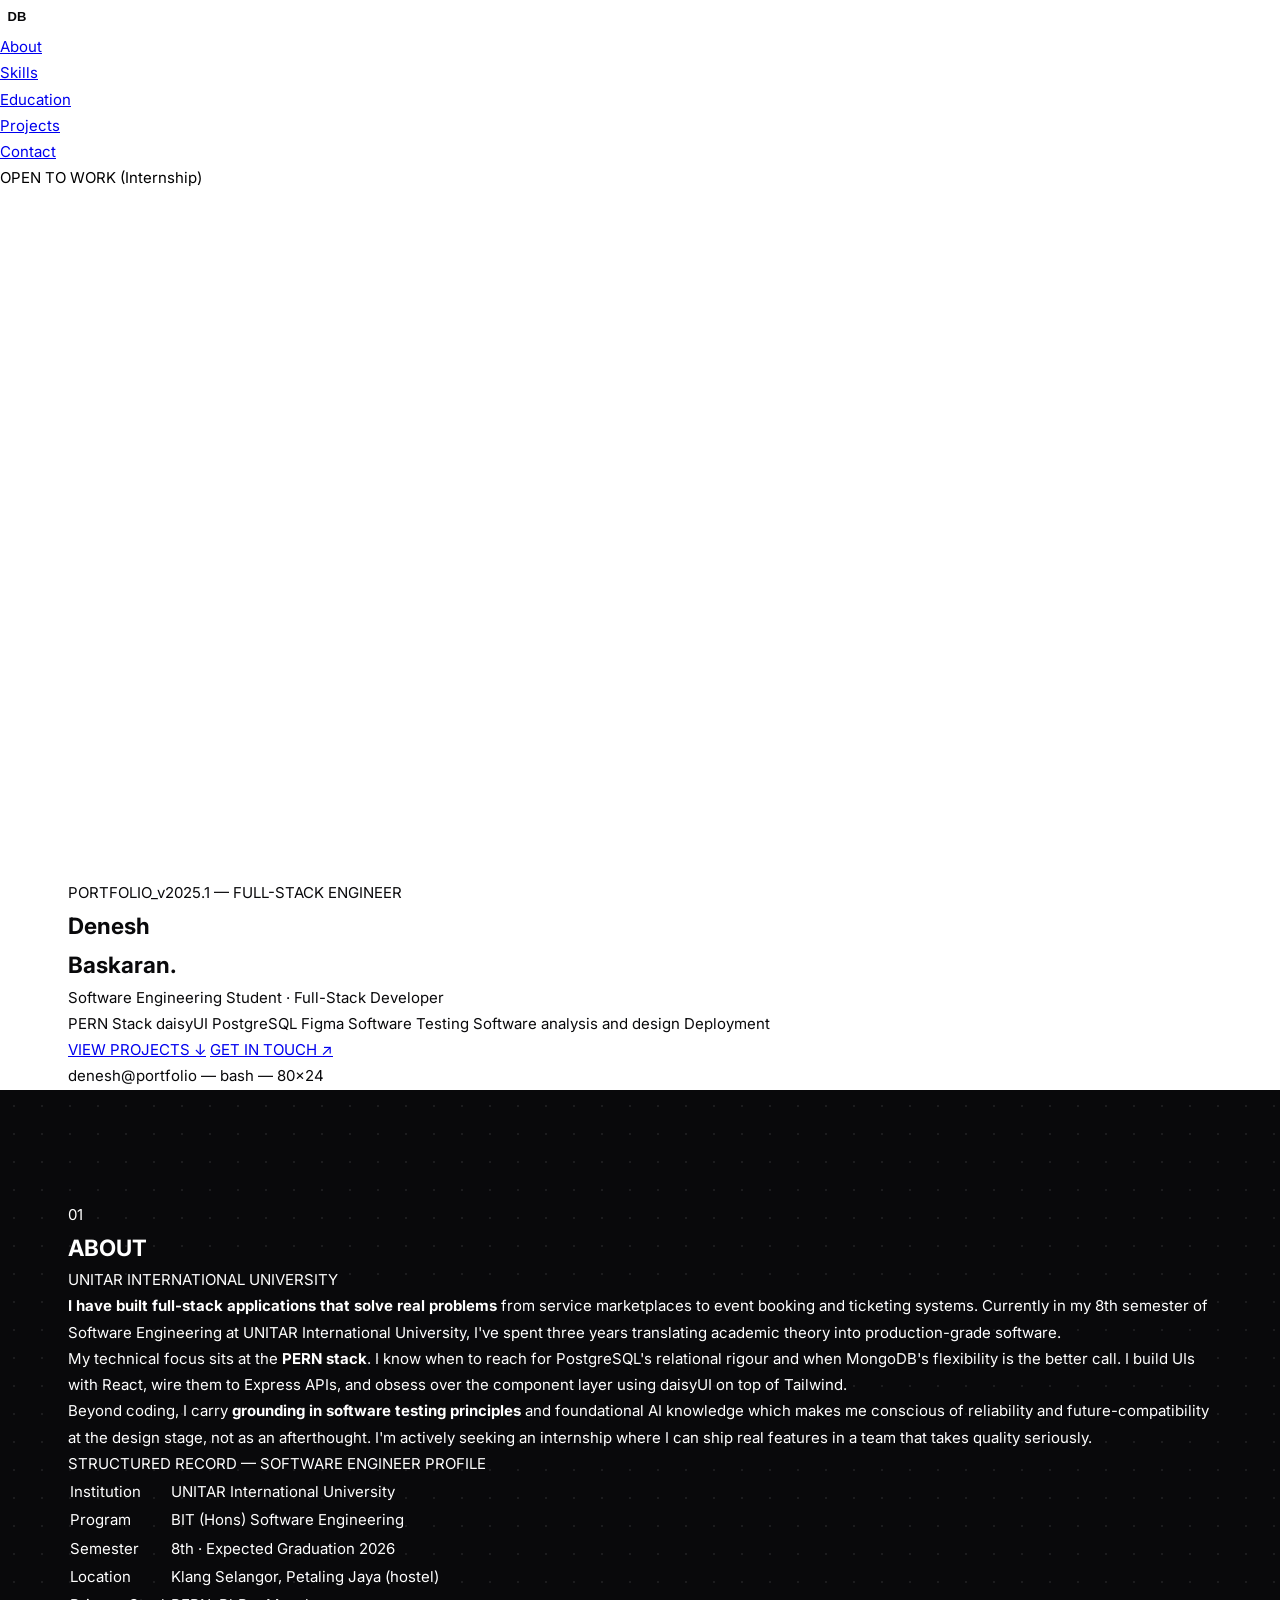
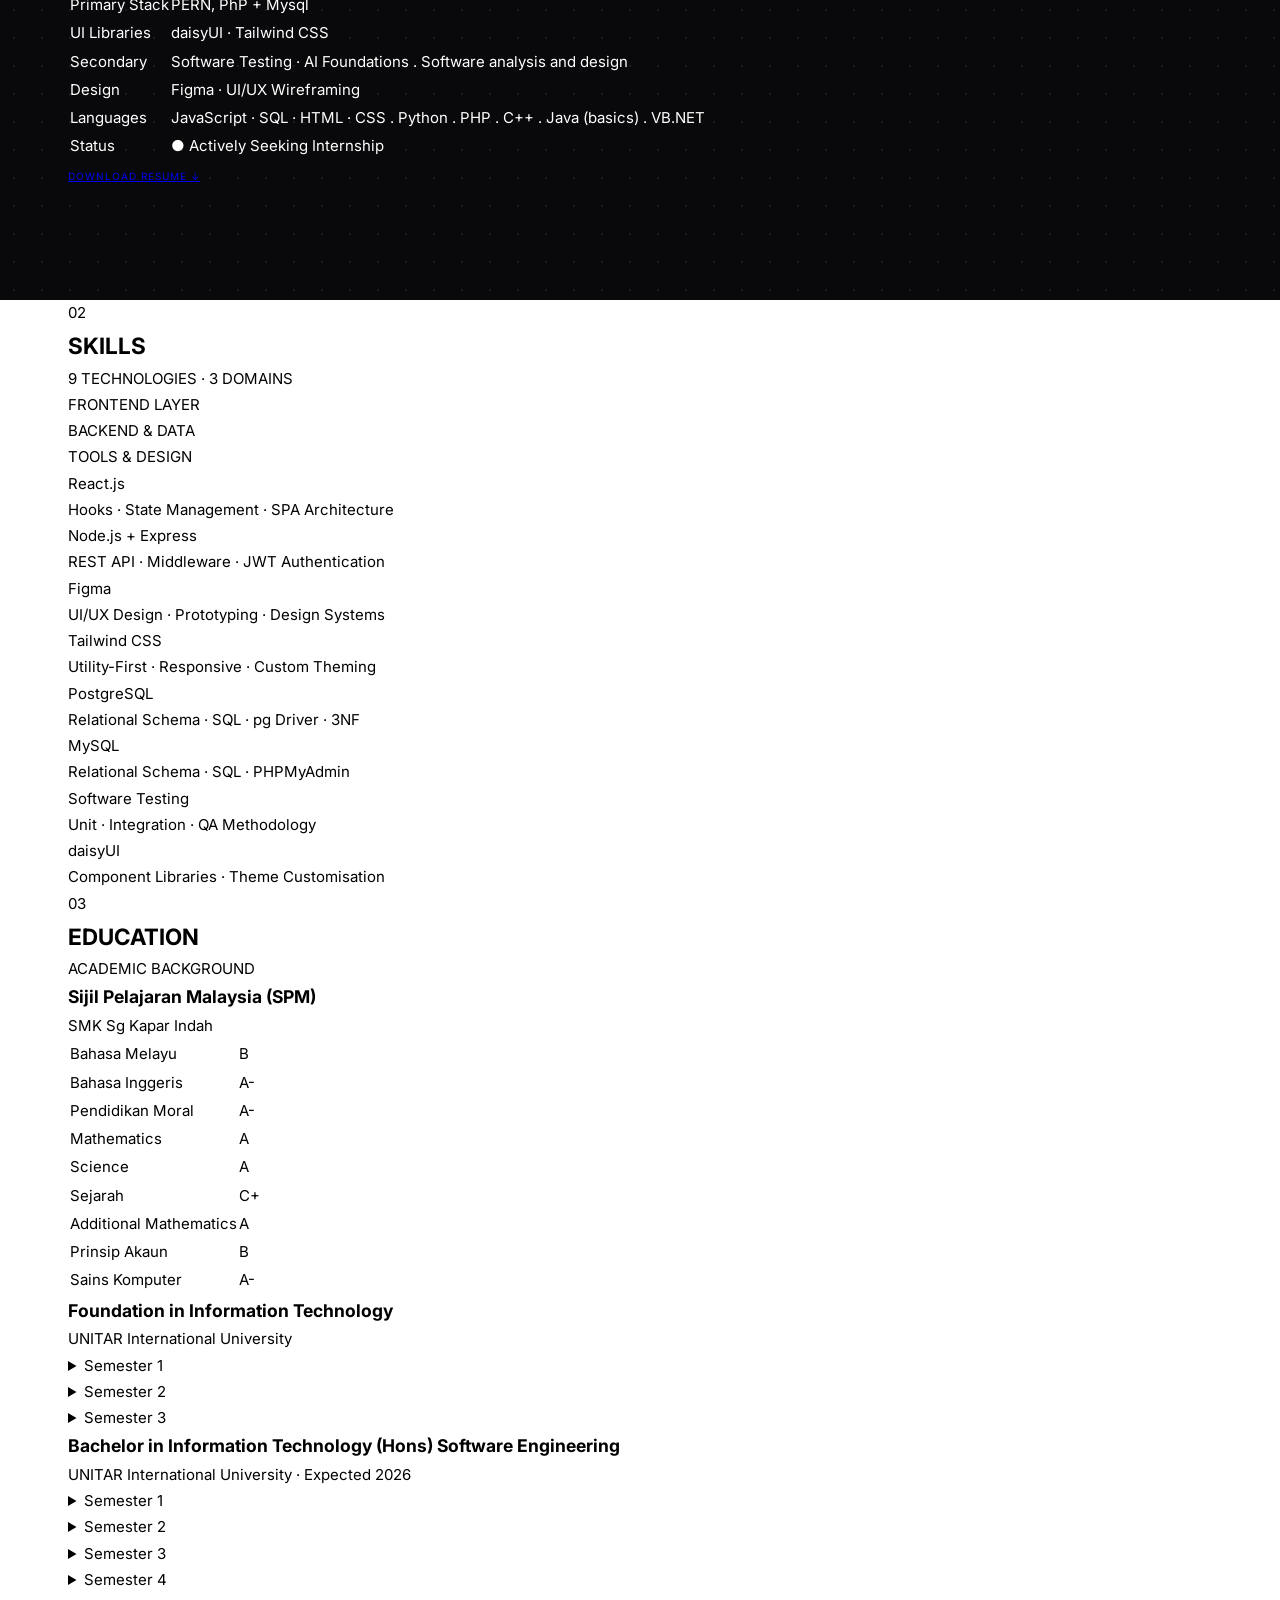
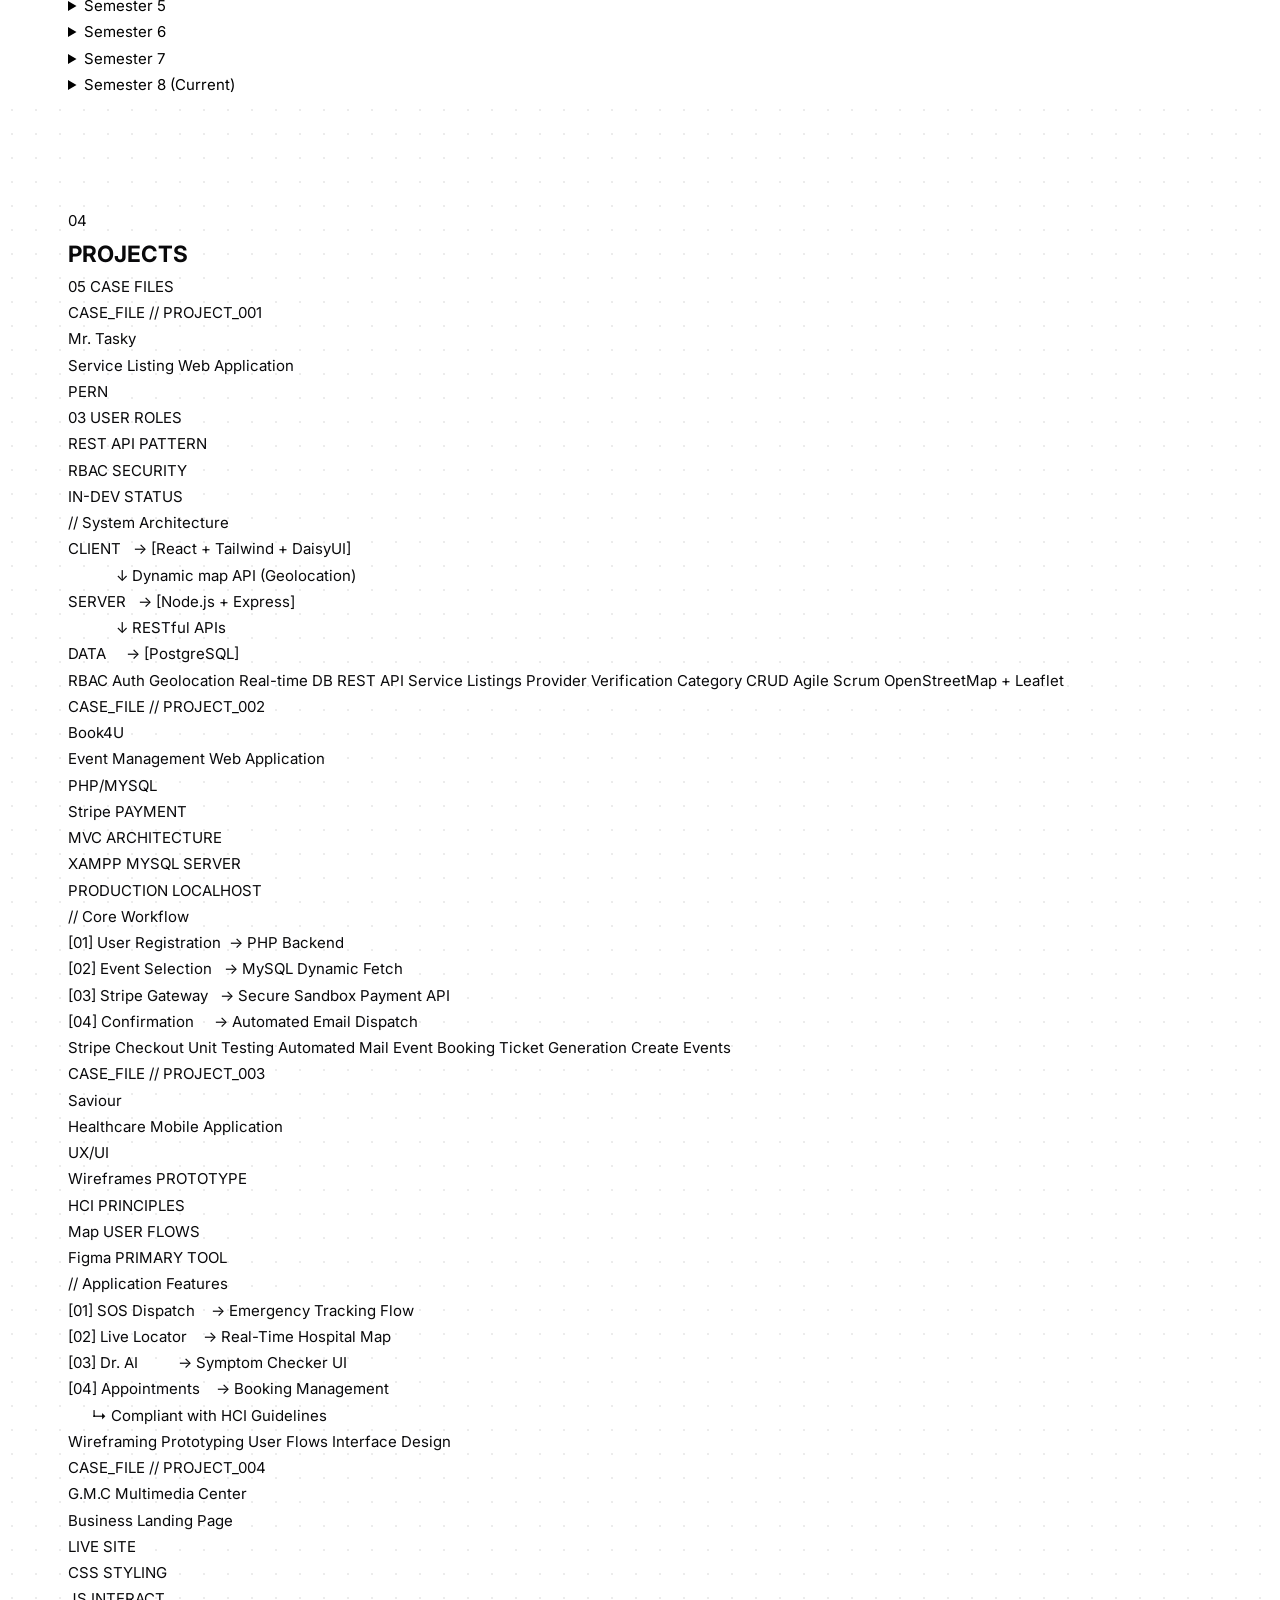
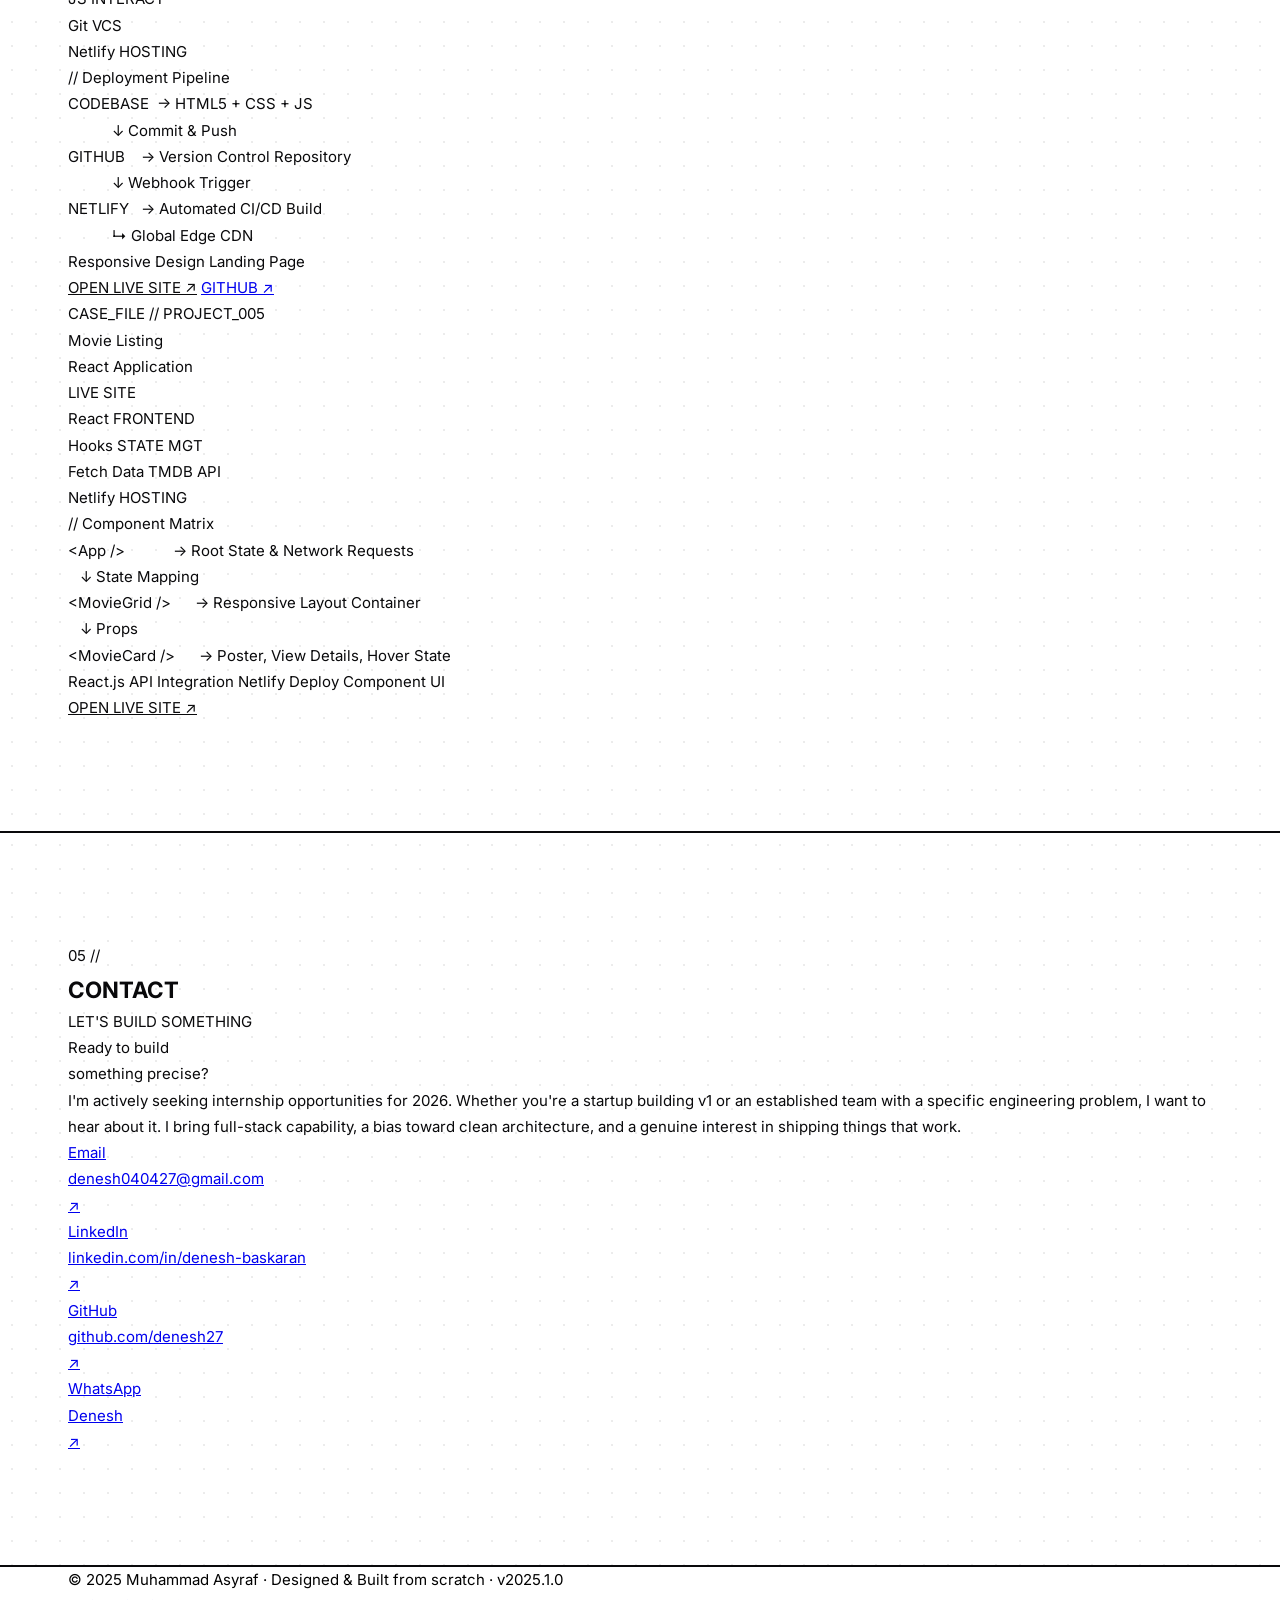
<file: portfolio.html>
<!doctype html>
<html lang="en">
  <head>
    <meta charset="UTF-8" />
    <meta name="viewport" content="width=device-width, initial-scale=1.0" />
    <title>Denesh Baskaran — Software Engineer Student</title>
    <link rel="preconnect" href="https://fonts.googleapis.com" />
    <link rel="preconnect" href="https://fonts.gstatic.com" crossorigin />
    <link rel="stylesheet" href="portfolio.css" />
    <link
      href="https://fonts.googleapis.com/css2?family=Inter:wght@300;400;500;600&family=JetBrains+Mono:wght@400;500&display=swap"
      rel="stylesheet"
    />
  </head>
  <body>
    <!-- ════════════════════════════════ NAV ════════════════════════════════ -->
    <nav>
      <div class="nav-inner">
        <a href="#hero" class="nav-logo">
          <div class="nav-monogram">DB</div>
          <span class="nav-name">denesh.baskaran</span>
        </a>
        <ul class="nav-links">
          <li><a href="#about">About</a></li>
          <li><a href="#skills">Skills</a></li>
          <li><a href="#education">Education</a></li>
          <li><a href="#projects">Projects</a></li>
          <li><a href="#contact">Contact</a></li>
        </ul>
        <div class="nav-status">
          <div class="status-dot"></div>
          OPEN TO WORK (Internship)
        </div>
      </div>
    </nav>

    <!-- ════════════════════════════════ HERO ════════════════════════════════ -->
    <section id="hero">
      <div class="hero-grid-bg"></div>
      <div class="hero-radial"></div>
      <div class="container">
        <div class="hero-inner">
          <div class="hero-left">
            <div class="hero-eyebrow">
              PORTFOLIO_v2025.1 — FULL-STACK ENGINEER
            </div>
            <h1 class="hero-name">Denesh<br />Baskaran<span>.</span></h1>
            <p class="hero-role">
              Software Engineering Student · Full-Stack Developer
            </p>
            <div class="hero-tags">
              <span class="tag a">PERN Stack</span>
              <span class="tag">daisyUI</span>
              <span class="tag">PostgreSQL</span>
              <span class="tag">Figma</span>
              <span class="tag">Software Testing</span>
              <span class="tag">Software analysis and design</span>
              <span class="tag">Deployment</span>
            </div>
            <div class="hero-cta">
              <a href="#projects" class="btn btn-primary">VIEW PROJECTS ↓</a>
              <a href="#contact" class="btn btn-ghost">GET IN TOUCH ↗</a>
            </div>
          </div>

          <div class="hero-right">
            <div class="terminal">
              <div class="terminal-bar">
                <div class="t-dot t-dot-r"></div>
                <div class="t-dot t-dot-y"></div>
                <div class="t-dot t-dot-g"></div>
                <span class="terminal-title"
                  >denesh@portfolio — bash — 80×24</span
                >
              </div>
              <div class="terminal-body" id="termBody"></div>
            </div>
          </div>
        </div>
      </div>
    </section>

    <!-- ════════════════════════════════ ABOUT ════════════════════════════════ -->
    <section id="about">
      <div class="container">
        <div class="section-header fade-in">
          <span class="section-num">01</span>
          <h2 class="section-title">ABOUT</h2>
          <div class="section-line"></div>
          <span class="section-count">UNITAR INTERNATIONAL UNIVERSITY</span>
        </div>

        <div class="about-grid fade-in">
          <div class="about-left">
            <p class="about-text">
              <strong
                >I have built full-stack applications that solve real
                problems</strong
              >
              from service marketplaces to event booking and ticketing systems.
              Currently in my 8th semester of Software Engineering at UNITAR
              International University, I've spent three years translating
              academic theory into production-grade software.
            </p>
            <p class="about-text">
              My technical focus sits at the
              <strong>PERN stack</strong>. I know when to reach for PostgreSQL's
              relational rigour and when MongoDB's flexibility is the better
              call. I build UIs with React, wire them to Express APIs, and
              obsess over the component layer using daisyUI on top of Tailwind.
            </p>
            <p class="about-text">
              Beyond coding, I carry
              <strong>grounding in software testing principles</strong> and
              foundational AI knowledge which makes me conscious of reliability
              and future-compatibility at the design stage, not as an
              afterthought. I'm actively seeking an internship where I can ship
              real features in a team that takes quality seriously.
            </p>
          </div>

          <div class="about-right">
            <div class="data-label">
              STRUCTURED RECORD — SOFTWARE ENGINEER PROFILE
            </div>
            <table class="data-table">
              <tr>
                <td>Institution</td>
                <td style="color: var(--accent)">
                  UNITAR International University
                </td>
              </tr>
              <tr>
                <td>Program</td>
                <td>BIT (Hons) Software Engineering</td>
              </tr>
              <tr>
                <td>Semester</td>
                <td>8th · Expected Graduation 2026</td>
              </tr>
              <tr>
                <td>Location</td>
                <td>Klang Selangor, Petaling Jaya (hostel)</td>
              </tr>
              <tr>
                <td>Primary Stack</td>
                <td style="color: var(--blue)">PERN, PhP + Mysql</td>
              </tr>
              <tr>
                <td>UI Libraries</td>
                <td>daisyUI · Tailwind CSS</td>
              </tr>
              <tr>
                <td>Secondary</td>
                <td>
                  Software Testing · AI Foundations . Software analysis and
                  design
                </td>
              </tr>
              <tr>
                <td>Design</td>
                <td>Figma · UI/UX Wireframing</td>
              </tr>
              <tr>
                <td>Languages</td>
                <td>
                  JavaScript · SQL · HTML · CSS . Python . PHP . C++ . Java
                  (basics) . VB.NET
                </td>
              </tr>
              <tr>
                <td>Status</td>
                <td style="color: var(--green)">
                  ● Actively Seeking Internship
                </td>
              </tr>
            </table>
            <a
              href="DENESH A_L BASKARAN - Resume.pdf"
              download="Denesh_Baskaran_Resume.pdf"
              class="btn btn-ghost"
              style="font-size: 10px; letter-spacing: 0.1em"
              >DOWNLOAD RESUME ↓</a
            >
          </div>
        </div>
      </div>
    </section>

    <!-- ════════════════════════════════ SKILLS ════════════════════════════════ -->
    <section id="skills">
      <div class="container">
        <div class="section-header fade-in">
          <span class="section-num">02</span>
          <h2 class="section-title">SKILLS</h2>
          <div class="section-line"></div>
          <span class="section-count">9 TECHNOLOGIES · 3 DOMAINS</span>
        </div>

        <div class="skills-cat fade-in">
          <div class="skill-cat-header">FRONTEND LAYER</div>
          <div class="skill-cat-header">BACKEND &amp; DATA</div>
          <div class="skill-cat-header">TOOLS &amp; DESIGN</div>
        </div>
        <div class="skills-grid fade-in" id="skillsGrid">
          <!-- FRONTEND -->
          <div class="skill-cell">
            <div class="skill-name">React.js</div>
            <div class="skill-bar">
              <div class="skill-fill" data-w="78"></div>
            </div>
            <div class="skill-meta">
              Hooks · State Management · SPA Architecture
            </div>
          </div>
          <!-- BACKEND -->
          <div class="skill-cell">
            <div class="skill-name">Node.js + Express</div>
            <div class="skill-bar">
              <div class="skill-fill" data-w="60"></div>
            </div>
            <div class="skill-meta">
              REST API · Middleware · JWT Authentication
            </div>
          </div>
          <!-- TOOLS -->
          <div class="skill-cell">
            <div class="skill-name">Figma</div>
            <div class="skill-bar">
              <div class="skill-fill" data-w="60"></div>
            </div>
            <div class="skill-meta">
              UI/UX Design · Prototyping · Design Systems
            </div>
          </div>
          <!-- FRONTEND -->
          <div class="skill-cell">
            <div class="skill-name">Tailwind CSS</div>
            <div class="skill-bar">
              <div class="skill-fill" data-w="85"></div>
            </div>
            <div class="skill-meta">
              Utility-First · Responsive · Custom Theming
            </div>
          </div>
          <!-- BACKEND -->
          <div class="skill-cell">
            <div class="skill-name">PostgreSQL</div>
            <div class="skill-bar">
              <div class="skill-fill" data-w="60"></div>
            </div>
            <div class="skill-meta">
              Relational Schema · SQL · pg Driver · 3NF
            </div>
          </div>
          <!-- BACKEND -->
          <div class="skill-cell">
            <div class="skill-name">MySQL</div>
            <div class="skill-bar">
              <div class="skill-fill" data-w="60"></div>
            </div>
            <div class="skill-meta">Relational Schema · SQL · PHPMyAdmin</div>
          </div>
          <!-- TOOLS -->
          <div class="skill-cell">
            <div class="skill-name">Software Testing</div>
            <div class="skill-bar">
              <div class="skill-fill" data-w="80"></div>
            </div>
            <div class="skill-meta">Unit · Integration · QA Methodology</div>
          </div>
          <!-- FRONTEND -->
          <div class="skill-cell">
            <div class="skill-name">daisyUI</div>
            <div class="skill-bar">
              <div class="skill-fill" data-w="90"></div>
            </div>
            <div class="skill-meta">
              Component Libraries · Theme Customisation
            </div>
          </div>
        </div>
      </div>
    </section>

    <!-- ════════════════════════════════ EDUCATION ════════════════════════════════ -->
    <section id="education">
      <div class="container">
        <div class="section-header fade-in">
          <span class="section-num">03</span>
          <h2 class="section-title">EDUCATION</h2>
          <div class="section-line"></div>
          <span class="section-count">ACADEMIC BACKGROUND</span>
        </div>

        <div class="edu-grid fade-in">
          <!-- SPM -->
          <div class="edu-card">
            <h3 class="edu-level">Sijil Pelajaran Malaysia (SPM)</h3>
            <p class="edu-school">SMK Sg Kapar Indah</p>
            <table class="data-table">
              <tr><td>Bahasa Melayu</td><td>B</td></tr>
              <tr><td>Bahasa Inggeris</td><td>A-</td></tr>
              <tr><td>Pendidikan Moral</td><td>A-</td></tr>
              <tr><td>Mathematics</td><td>A</td></tr>
              <tr><td>Science</td><td>A</td></tr>
              <tr><td>Sejarah</td><td>C+</td></tr>
              <tr><td>Additional Mathematics</td><td>A</td></tr>
              <tr><td>Prinsip Akaun</td><td>B</td></tr>
              <tr><td>Sains Komputer</td><td>A-</td></tr>
              
            </table>
          </div>

          <!-- Foundation -->
          <div class="edu-card">
            <h3 class="edu-level">Foundation in Information Technology</h3>
            <p class="edu-school">UNITAR International University</p>
            <details class="accordion">
              <summary class="accordion-header">Semester 1</summary>
              <div class="accordion-content">
                <span class="pointer-info">Pointer: 3.61 / 4.0</span>
                <table class="data-table">
                  <tr><td>Fundamentals of Programming</td><td>A+</td></tr>
                  <tr><td>Fundamentals of Business Management in Digital Economy</td><td>B</td></tr>
                  <tr><td>English for Communication</td><td>B</td></tr>
                  <tr><td>Fundamentals of Lifelong Learning and Personal Development</td><td>A</td></tr>
                  <tr><td>Fundamental of Database and Information System</td><td>A+</td></tr>
                </table>
              </div>
            </details>
            <details class="accordion">
              <summary class="accordion-header">Semester 2</summary>
              <div class="accordion-content">
                <span class="pointer-info">Pointer: 3.95 / 4.0</span>
                <table class="data-table">
                  <tr><td>Listening and Speaking Skills</td><td>A-</td></tr>
                  <tr><td>Fundamentals of Statistics</td><td>A</td></tr>
                  <tr><td>Ethics Theory and Practice</td><td>A</td></tr>
                  <tr><td>Learning Skills</td><td>A</td></tr>
                  <tr><td>Career Portfolio</td><td>S</td></tr>
                  <tr><td>Fundamentals of Information Technology</td><td>A+</td></tr>
                </table>
              </div>
            </details>
            <details class="accordion">
              <summary class="accordion-header">Semester 3</summary>
              <div class="accordion-content">
                <span class="pointer-info">Pointer: 3.72 / 4.0</span>
                <table class="data-table">
                  <tr><td>Listening and Speaking Skills</td><td>A-</td></tr>
                  <tr><td>Fundamentals of Mathematics</td><td>B+</td></tr>
                  <tr><td>Economics and Society</td><td>A</td></tr>
                  <tr><td>Reading and Writing Skills</td><td>C+</td></tr>
                  <tr><td>Young Leaders Workshop</td><td>S</td></tr>
                  <tr><td>Fundamentals of Multimedia and Web Publishing</td><td>A+</td></tr>
                </table>
              </div>
            </details>
          </div>

          <!-- Bachelors -->
          <div class="edu-card span-2">
            <h3 class="edu-level">Bachelor in Information Technology (Hons) Software Engineering</h3>
            <p class="edu-school">UNITAR International University · Expected 2026</p>
            <div class="accordion-grid">
              <details class="accordion">
                <summary class="accordion-header">Semester 1</summary>
                <div class="accordion-content">
                  <span class="pointer-info">Pointer: 3.85 / 4.0</span>
                  <table class="data-table">
                    <tr><td>Penghayatan Etika dan Peradaban</td><td>B+</td></tr>
                    <tr><td>Computer Organization and Architecture</td><td>A</td></tr>
                    <tr><td>Discrete Mathematics</td><td>A</td></tr>
                    <tr><td>Information Security Management</td><td>A-</td></tr>
                    <tr><td>Introduction to Information System</td><td>A</td></tr>
                  </table>
                </div>
              </details>
              <details class="accordion">
                <summary class="accordion-header">Semester 2</summary>
                <div class="accordion-content">
                  <span class="pointer-info">Pointer: 3.90 / 4.0</span>
                  <table class="data-table">
                    <tr><td>Integriti dan AntiRasuah</td><td>A-</td></tr>
                    <tr><td>Data Communication and Computer Networking</td><td>A-</td></tr>
                    <tr><td>Databases</td><td>A</td></tr>
                    <tr><td>Programming Principles and Techniques</td><td>A</td></tr>
                    <tr><td>English for Academic Purposes</td><td>A</td></tr>
                  </table>
                </div>
              </details>
              <details class="accordion">
                <summary class="accordion-header">Semester 3</summary>
                <div class="accordion-content">
                  <span class="pointer-info">Pointer: 3.75 / 4.0</span>
                  <table class="data-table">
                    <tr><td>Falsafah dan Isu Semasa</td><td>B+</td></tr>
                    <tr><td>Internet Programming</td><td>B+</td></tr>
                    <tr><td>Human Computer Interaction</td><td>A</td></tr>
                    <tr><td>Design Thinking</td><td>A-</td></tr>
                    <tr><td>Business Communication</td><td>A+</td></tr>
                  </table>
                </div>
              </details>
              <details class="accordion">
                <summary class="accordion-header">Semester 4</summary>
                <div class="accordion-content">
                  <span class="pointer-info">Pointer: 3.70 / 4.0</span>
                  <table class="data-table">
                    <tr><td>Business Law</td><td>B</td></tr>
                    <tr><td>Algorithms and Data Structures</td><td>A-</td></tr>
                    <tr><td>Systems Analysis and Design</td><td>A</td></tr>
                    <tr><td>Object-Oriented Programming</td><td>A</td></tr>
                    <tr><td>Operating System</td><td>A</td></tr>
                  </table>
                </div>
              </details>
              <details class="accordion">
                <summary class="accordion-header">Semester 5</summary>
                <div class="accordion-content">
                  <span class="pointer-info">Pointer: 3.54 / 4.0</span>
                  <table class="data-table">
                    <tr><td>Computer Ethics and Cyber Laws</td><td>B+</td></tr>
                    <tr><td>Recreational Event Planning</td><td>A-</td></tr>
                    <tr><td>Software Testing and Maintenance</td><td>B+</td></tr>
                    <tr><td>Web Engineering</td><td>B+</td></tr>
                  </table>
                </div>
              </details>
              <details class="accordion">
                <summary class="accordion-header">Semester 6</summary>
                <div class="accordion-content">
                  <span class="pointer-info">Pointer: 3.95 / 4.0</span>
                  <table class="data-table">
                    <tr><td>Principles of Marketing</td><td>A-</td></tr>
                    <tr><td>Principles of Artificial Intelligence</td><td>A</td></tr>
                    <tr><td>Requirements Engineering</td><td>A</td></tr>
                    <tr><td>Object Oriented Software Engineering</td><td>A</td></tr>
                  </table>
                </div>
              </details>
              <details class="accordion">
                <summary class="accordion-header">Semester 7</summary>
                <div class="accordion-content">
                  <span class="pointer-info">Pointer: 3.92 / 4.0</span>
                  <table class="data-table">
                    <tr><td>Minor Project</td><td>A-</td></tr>
                    <tr><td>Software Quality and Metrics</td><td>A</td></tr>
                    <tr><td>Quantitative Methods</td><td>A+</td></tr>
                  </table>
                </div>
              </details>
              <details class="accordion">
                <summary class="accordion-header">Semester 8 (Current)</summary>
                <div class="accordion-content">
                  <span class="pointer-info">Pointer: TBD</span>
                  <table class="data-table">
                    <tr><td>Software Architecture and Design</td><td>TBD</td></tr>
                    <tr><td>Principles of Economics</td><td>TBD</td></tr>
                    <tr><td>Major Project</td><td>TBD</td></tr>
                    <tr><td>Software Project Management</td><td>TBD</td></tr>
                  </table>
                </div>
              </details>
            </div>
          </div>
        </div>
      </div>
    </section>

    <!-- ════════════════════════════════ PROJECTS ════════════════════════════════ -->
    <section id="projects">
      <div class="container">
        <div class="section-header fade-in">
          <span class="section-num">04</span>
          <h2 class="section-title">PROJECTS</h2>
          <div class="section-line"></div>
          <span class="section-count">05 CASE FILES</span>
        </div>

        <div class="proj-grid fade-in">
          <!-- PROJECT 001: Mr Tasky -->
          <div class="proj-card">
            <div class="proj-header">
              <div>
                <div class="proj-index">CASE_FILE // PROJECT_001</div>
                <div class="proj-name">Mr. Tasky</div>
                <div class="proj-type">Service Listing Web Application</div>
              </div>
              <span class="stack-badge">PERN</span>
            </div>
            <div class="proj-stats">
              <div class="stat-cell">
                <span class="stat-val a">03</span>
                <span class="stat-key">USER ROLES</span>
              </div>
              <div class="stat-cell">
                <span class="stat-val">REST</span>
                <span class="stat-key">API PATTERN</span>
              </div>
              <div class="stat-cell">
                <span class="stat-val">RBAC</span>
                <span class="stat-key">SECURITY</span>
              </div>
              <div class="stat-cell">
                <span class="stat-val g">IN-DEV</span>
                <span class="stat-key">STATUS</span>
              </div>
            </div>
            <div class="proj-arch">
              <div class="arch-label">// System Architecture</div>
              <div>CLIENT &nbsp; → [<span class="k">React</span> + Tailwind + DaisyUI]</div>
              <div><span class="d">&nbsp;&nbsp;&nbsp;&nbsp;&nbsp;&nbsp;&nbsp;&nbsp;&nbsp;&nbsp;&nbsp;&nbsp;↓ Dynamic map API (Geolocation)</span></div>
              <div>SERVER &nbsp; → [<span class="k">Node.js</span> + Express]</div>
              <div><span class="d">&nbsp;&nbsp;&nbsp;&nbsp;&nbsp;&nbsp;&nbsp;&nbsp;&nbsp;&nbsp;&nbsp;&nbsp;↓ RESTful APIs</span></div>
              <div>DATA &nbsp;&nbsp;&nbsp; → [<span class="k">PostgreSQL</span>]</div>
            </div>
            <div class="proj-feat">
              <span class="feat-tag on">RBAC Auth</span>
              <span class="feat-tag on">Geolocation</span>
              <span class="feat-tag on">Real-time DB</span>
              <span class="feat-tag on">REST API</span>
              <span class="feat-tag on">Service Listings</span>
              <span class="feat-tag on">Provider Verification</span>
              <span class="feat-tag on">Category CRUD</span>
              <span class="feat-tag on">Agile Scrum</span>
              <span class="feat-tag on">OpenStreetMap + Leaflet</span>
            </div>
            <div class="proj-links">
              
            </div>
          </div>

          <!-- PROJECT 002: Book4U -->
          <div class="proj-card">
            <div class="proj-header">
              <div>
                <div class="proj-index">CASE_FILE // PROJECT_002</div>
                <div class="proj-name">Book4U</div>
                <div class="proj-type">Event Management Web Application</div>
              </div>
              <span class="stack-badge">PHP/MYSQL</span>
            </div>
            <div class="proj-stats">
              <div class="stat-cell">
                <span class="stat-val a">Stripe</span>
                <span class="stat-key">PAYMENT</span>
              </div>
              <div class="stat-cell">
                <span class="stat-val">MVC</span>
                <span class="stat-key">ARCHITECTURE</span>
              </div>
              <div class="stat-cell">
                <span class="stat-val b">XAMPP</span>
                <span class="stat-key">MYSQL SERVER</span>
              </div>
              <div class="stat-cell">
                <span class="stat-val g">PRODUCTION</span>
                <span class="stat-key">LOCALHOST</span>
              </div>
            </div>
            <div class="proj-arch">
              <div class="arch-label">// Core Workflow</div>
              <div>[01] <span class="k">User Registration</span> &nbsp;→ PHP Backend</div>
              <div>[02] <span class="k">Event Selection</span> &nbsp;&nbsp;→ MySQL Dynamic Fetch</div>
              <div>[03] <span class="k">Stripe Gateway</span> &nbsp;&nbsp;→ Secure Sandbox Payment API</div>
              <div>[04] <span class="k">Confirmation</span> &nbsp;&nbsp;&nbsp;&nbsp;→ Automated Email Dispatch</div>
            </div>
            <div class="proj-feat">
              <span class="feat-tag on">Stripe Checkout</span>
              <span class="feat-tag on">Unit Testing</span>
              <span class="feat-tag on">Automated Mail</span>
              <span class="feat-tag on">Event Booking</span>
              <span class="feat-tag on">Ticket Generation</span>
              <span class="feat-tag on">Create Events</span>
            </div>
            <div class="proj-links">
              
            </div>
          </div>

          <!-- PROJECT 003: Saviour -->
          <div class="proj-card">
            <div class="proj-header">
              <div>
                <div class="proj-index">CASE_FILE // PROJECT_003</div>
                <div class="proj-name">Saviour</div>
                <div class="proj-type">Healthcare Mobile Application</div>
              </div>
              <span class="stack-badge">UX/UI</span>
            </div>
            <div class="proj-stats">
              <div class="stat-cell">
                <span class="stat-val a">Wireframes</span>
                <span class="stat-key">PROTOTYPE</span>
              </div>
              <div class="stat-cell">
                <span class="stat-val">HCI</span>
                <span class="stat-key">PRINCIPLES</span>
              </div>
              <div class="stat-cell">
                <span class="stat-val">Map</span>
                <span class="stat-key">USER FLOWS</span>
              </div>
              <div class="stat-cell">
                <span class="stat-val b">Figma</span>
                <span class="stat-key">PRIMARY TOOL</span>
              </div>
            </div>
            <div class="proj-arch">
              <div class="arch-label">// Application Features</div>
              <div>[01] <span class="k">SOS Dispatch</span> &nbsp;&nbsp;&nbsp;→ Emergency Tracking Flow</div>
              <div>[02] <span class="k">Live Locator</span> &nbsp;&nbsp;&nbsp;→ Real-Time Hospital Map</div>
              <div>[03] <span class="k">Dr. AI</span> &nbsp;&nbsp;&nbsp;&nbsp;&nbsp;&nbsp;&nbsp;&nbsp;&nbsp;→ Symptom Checker UI</div>
              <div>[04] <span class="k">Appointments</span> &nbsp;&nbsp;&nbsp;→ Booking Management</div>
              <div><span class="d">&nbsp;&nbsp;&nbsp;&nbsp;&nbsp;&nbsp;↳ Compliant with HCI Guidelines</span></div>
            </div>
            <div class="proj-feat">
              <span class="feat-tag on">Wireframing</span>
              <span class="feat-tag on">Prototyping</span>
              <span class="feat-tag on">User Flows</span>
              <span class="feat-tag on">Interface Design</span>
            </div>
            <div class="proj-links">
              
            </div>
          </div>

          <!-- PROJECT 004: G.M.C Multimedia -->
          <div class="proj-card">
            <div class="proj-header">
              <div>
                <div class="proj-index">CASE_FILE // PROJECT_004</div>
                <div class="proj-name">G.M.C Multimedia Center</div>
                <div class="proj-type">Business Landing Page</div>
              </div>
              <span class="stack-badge" style="color:var(--green);border-color:var(--green)">LIVE SITE</span>
            </div>
            <div class="proj-stats">
              <div class="stat-cell">
                <span class="stat-val a">CSS</span>
                <span class="stat-key">STYLING</span>
              </div>
              <div class="stat-cell">
                <span class="stat-val">JS</span>
                <span class="stat-key">INTERACT</span>
              </div>
              <div class="stat-cell">
                <span class="stat-val">Git</span>
                <span class="stat-key">VCS</span>
              </div>
              <div class="stat-cell">
                <span class="stat-val g">Netlify</span>
                <span class="stat-key">HOSTING</span>
              </div>
            </div>
            <div class="proj-arch">
              <div class="arch-label">// Deployment Pipeline</div>
              <div><span class="k">CODEBASE</span> &nbsp;→ HTML5 + CSS +  JS</div>
              <div><span class="d">&nbsp;&nbsp;&nbsp;&nbsp;&nbsp;&nbsp;&nbsp;&nbsp;&nbsp;&nbsp;&nbsp;↓ Commit & Push</span></div>
              <div><span class="k">GITHUB</span> &nbsp;&nbsp;&nbsp;→ Version Control Repository</div>
              <div><span class="d">&nbsp;&nbsp;&nbsp;&nbsp;&nbsp;&nbsp;&nbsp;&nbsp;&nbsp;&nbsp;&nbsp;↓ Webhook Trigger</span></div>
              <div><span class="k">NETLIFY</span> &nbsp;&nbsp;→ Automated CI/CD Build</div>
              <div><span class="d">&nbsp;&nbsp;&nbsp;&nbsp;&nbsp;&nbsp;&nbsp;&nbsp;&nbsp;&nbsp;&nbsp;↳ Global Edge CDN</span></div>
            </div>
            <div class="proj-feat">
              <span class="feat-tag on">Responsive Design</span>
              <span class="feat-tag on">Landing Page</span>
            </div>
            <div class="proj-links">
              <a href="https://gmc-multimedia-computer.netlify.app/" class="pr" style="color:var(--green)">OPEN LIVE SITE ↗</a>
              <a href="https://github.com/denesh27/G.M.C-Multimedia-Computer">GITHUB ↗</a>
            </div>
          </div>

          <!-- PROJECT 005: Movie Listing -->
          <div class="proj-card span-2">
            <div class="proj-header">
              <div>
                <div class="proj-index">CASE_FILE // PROJECT_005</div>
                <div class="proj-name">Movie Listing</div>
                <div class="proj-type">React Application</div>
              </div>
              <span class="stack-badge" style="color:var(--green);border-color:var(--green)">LIVE SITE</span>
            </div>
            <div class="proj-stats">
              <div class="stat-cell">
                <span class="stat-val a">React</span>
                <span class="stat-key">FRONTEND</span>
              </div>
              <div class="stat-cell">
                <span class="stat-val">Hooks</span>
                <span class="stat-key">STATE MGT</span>
              </div>
              <div class="stat-cell">
                <span class="stat-val">Fetch Data</span>
                <span class="stat-key">TMDB API</span>
              </div>
              <div class="stat-cell">
                <span class="stat-val g">Netlify</span>
                <span class="stat-key">HOSTING</span>
              </div>
            </div>
            <div class="proj-arch">
              <div class="arch-label">// Component Matrix</div>
              <div><span class="k">&lt;App /&gt;</span> &nbsp;&nbsp;&nbsp;&nbsp;&nbsp;&nbsp;&nbsp;&nbsp;&nbsp;&nbsp;&nbsp;→ Root State & Network Requests</div>
              <div><span class="d">&nbsp;&nbsp;&nbsp;↓ State Mapping</span></div>
              <div><span class="k">&lt;MovieGrid /&gt;</span> &nbsp;&nbsp;&nbsp;&nbsp;&nbsp;→ Responsive Layout Container</div>
              <div><span class="d">&nbsp;&nbsp;&nbsp;↓ Props</span></div>
              <div><span class="k">&lt;MovieCard /&gt;</span> &nbsp;&nbsp;&nbsp;&nbsp;&nbsp;→ Poster, View Details, Hover State</div>
            </div>
            <div class="proj-feat">
              <span class="feat-tag on">React.js</span>
              <span class="feat-tag on">API Integration</span>
              <span class="feat-tag on">Netlify Deploy</span>
              <span class="feat-tag on">Component UI</span>
            </div>
            <div class="proj-links">
              <a href="https://movies-den.netlify.app/" class="pr" style="color:var(--green)">OPEN LIVE SITE ↗</a>
              
            </div>
          </div>
      </div>
    </section>

    <!-- ════════════════════════════════ CONTACT ════════════════════════════════ -->
    <section id="contact">
      <div class="container">
        <div class="section-header fade-in">
          <span class="section-num">05 //</span>
          <h2 class="section-title">CONTACT</h2>
          <div class="section-line"></div>
          <span class="section-count">LET'S BUILD SOMETHING</span>
        </div>

        <div class="contact-grid fade-in">
          <div class="contact-left">
            <div class="contact-lead">
              Ready to build<br />something <span>precise</span>?
            </div>
            <p class="contact-body">
              I'm actively seeking internship opportunities for 2026. Whether
              you're a startup building v1 or an established team with a
              specific engineering problem, I want to hear about it. I bring
              full-stack capability, a bias toward clean architecture, and a
              genuine interest in shipping things that work.
            </p>
            <div class="contact-links">
              <a href="mailto:denesh040427@gmail.com" class="contact-link">
                <div>
                  <div class="link-label">Email</div>
                  <div class="link-value">denesh040427@gmail.com</div>
                </div>
                <span class="link-arrow">↗</span>
              </a>
              <a
                href="https://www.linkedin.com/in/denesh-baskaran/"
                target="_blank"
                class="contact-link"
              >
                <div>
                  <div class="link-label">LinkedIn</div>
                  <div class="link-value">linkedin.com/in/denesh-baskaran</div>
                </div>
                <span class="link-arrow">↗</span>
              </a>
              <a
                href="https://github.com/denesh27"
                target="_blank"
                class="contact-link"
              >
                <div>
                  <div class="link-label">GitHub</div>
                  <div class="link-value">github.com/denesh27</div>
                </div>
                <span class="link-arrow">↗</span>
              </a>
              <a
                href="https://wa.me/60102594127"
                target="_blank"
                class="contact-link"
              >
                <div>
                  <div class="link-label">WhatsApp</div>
                  <div class="link-value">Denesh</div>
                </div>
                <span class="link-arrow">↗</span>
              </a>
            </div>
          </div>


        </div>
      </div>
    </section>

    <!-- ════════════════════════════════ FOOTER ════════════════════════════════ -->
    <footer>
      <div class="container">
        <div class="footer-inner">
          <div class="footer-copy">
            © 2025 <span>Muhammad Asyraf</span> · Designed &amp; Built from
            scratch · <span>v2025.1.0</span>
          </div>
          <div class="footer-links">
            <a href="#hero">BACK TO TOP ↑</a>
            
            
          </div>
        </div>
      </div>
    </footer>

    <script src="script.js"></script>
  </body>
</html>
</file>
<file: portfolio.css>
/* ═══════════════════════════════════════════════════════════════════
   PORTFOLIO DESIGN SYSTEM — HIGH-CONTRAST ALTERNATING MONOCHROME
   Rhythm: Home (WHITE) → About (BLACK) → Projects (WHITE) → Journey (BLACK) → Contact (WHITE) → Footer (BLACK)
   Typography: Space Grotesk (Geometric Bold) + Plus Jakarta Sans & Inter (Soft & Clean)
   Aesthetic: Editorial Precision, Tactile Neo-Brutalist Solid Shadows, Zero Neon
   ═══════════════════════════════════════════════════════════════════ */

:root {
  /* Dark Section Tokens */
  --bg-dark: #09090b;
  --bg-dark-card: #131317;
  --bg-dark-card-hover: #1a1a22;
  --bg-dark-subtle: #1c1c21;
  --text-dark-primary: #ffffff;
  --text-dark-body: #a1a1aa;
  --text-dark-muted: #71717a;
  --border-dark-light: rgba(255, 255, 255, 0.12);
  --border-dark-strong: rgba(255, 255, 255, 0.25);
  --shadow-dark-tactile: 4px 4px 0px 0px rgba(255, 255, 255, 0.15);
  --shadow-dark-hover: 6px 6px 0px 0px rgba(255, 255, 255, 0.3);

  /* Light Section Tokens */
  --bg-light: #ffffff;
  --bg-light-subtle: #f4f4f5;
  --bg-light-card: #ffffff;
  --bg-light-card-hover: #fafafa;
  --text-light-primary: #09090b;
  --text-light-body: #3f3f46;
  --text-light-muted: #71717a;
  --border-light-strong: #09090b;
  --border-light-subtle: rgba(9, 9, 11, 0.15);
  --shadow-light-tactile: 4px 4px 0px 0px #09090b;
  --shadow-light-hover: 6px 6px 0px 0px #09090b;

  /* Fonts */
  --font-heading: 'Space Grotesk', 'Plus Jakarta Sans', -apple-system, sans-serif;
  --font-body: 'Inter', 'Plus Jakarta Sans', -apple-system, sans-serif;
  --font-mono: 'JetBrains Mono', monospace;

  --max-w: 1200px;
  --radius-xs: 4px;
  --radius-sm: 6px;
  --radius-md: 12px;
  --radius-lg: 20px;
  --radius-xl: 28px;
  --radius-full: 9999px;

  --transition-fast: 180ms ease;
  --transition-smooth: 320ms cubic-bezier(0.16, 1, 0.3, 1);
}

/* Global Reset & Base */
*, *::before, *::after {
  box-sizing: border-box;
  margin: 0;
  padding: 0;
}

html {
  scroll-behavior: smooth;
  scroll-padding-top: 86px;
  background-color: var(--bg-light);
  -webkit-text-size-adjust: 100%;
  text-size-adjust: 100%;
  overflow-x: hidden;
}

body {
  font-family: var(--font-body);
  font-size: 15px;
  line-height: 1.75;
  overflow-x: hidden;
  -webkit-font-smoothing: antialiased;
  -moz-osx-font-smoothing: grayscale;
  -webkit-tap-highlight-color: transparent;
  touch-action: manipulation;
}

/* Hardware accelerated transitions for fluid responsiveness */
.bento-card-dark,
.award-showcase-card,
.journey-card-shell-dark,
.project-browser-frame,
.case-study-modal-dialog,
.award-lightbox-dialog,
.hero-portrait-img,
.lanyard-badge-img {
  transform: translateZ(0);
  backface-visibility: hidden;
  -webkit-backface-visibility: hidden;
}

::selection {
  background: #09090b;
  color: #ffffff;
}

/* Scrollbar */
::-webkit-scrollbar {
  width: 6px;
}
::-webkit-scrollbar-track {
  background: #09090b;
}
::-webkit-scrollbar-thumb {
  background: rgba(255, 255, 255, 0.3);
  border-radius: var(--radius-full);
}
::-webkit-scrollbar-thumb:hover {
  background: #ffffff;
}

.container {
  max-width: var(--max-w);
  margin: 0 auto;
  padding: 0 28px;
  width: 100%;
}

/* ═══════════════════════════════════════════════════════════════════
   READING PROGRESS BAR & BACK TO TOP BUTTON
   ═══════════════════════════════════════════════════════════════════ */
.scroll-progress-bar {
  position: fixed;
  top: 0;
  left: 0;
  height: 3px;
  width: 0%;
  background: #09090b;
  z-index: 2000;
  transition: width 80ms ease-out;
  box-shadow: 0 1px 3px rgba(0, 0, 0, 0.25);
}

.back-to-top-btn {
  position: fixed;
  bottom: 28px;
  right: 28px;
  width: 44px;
  height: 44px;
  border-radius: 50%;
  background: #09090b;
  color: #ffffff;
  border: 2px solid #09090b;
  box-shadow: 3px 3px 0px 0px rgba(0, 0, 0, 0.35);
  cursor: pointer;
  display: flex;
  align-items: center;
  justify-content: center;
  z-index: 990;
  opacity: 0;
  visibility: hidden;
  transform: translateY(12px);
  transition: all var(--transition-fast);
}

.back-to-top-btn.visible {
  opacity: 1;
  visibility: visible;
  transform: translateY(0);
}

.back-to-top-btn:hover {
  background: #ffffff;
  color: #09090b;
  box-shadow: 5px 5px 0px 0px #09090b;
  transform: translateY(-2px);
}

.section-head-meta {
  display: flex;
  align-items: center;
  gap: 12px;
  margin-bottom: 8px;
  flex-wrap: wrap;
}

.theme-mode-tag {
  font-family: var(--font-mono);
  font-size: 10px;
  font-weight: 700;
  letter-spacing: 0.1em;
  text-transform: uppercase;
  padding: 3px 8px;
  border-radius: var(--radius-xs);
  display: inline-flex;
  align-items: center;
  gap: 5px;
}

.theme-mode-tag.dark {
  background: rgba(255, 255, 255, 0.1);
  color: #ffffff;
  border: 1px solid rgba(255, 255, 255, 0.2);
}

.theme-mode-tag.light {
  background: #f4f4f5;
  color: #09090b;
  border: 1px solid #09090b;
}

/* ═══════════════════════════════════════════════════════════════════
   FLOATING DOCK NAVIGATION (WORKS ACROSS BOTH LIGHT & DARK SECTIONS)
   ═══════════════════════════════════════════════════════════════════ */
nav.site-nav {
  position: fixed;
  top: 16px;
  left: 0;
  right: 0;
  z-index: 1000;
  display: flex;
  justify-content: center;
  pointer-events: none;
  width: 100%;
  max-width: 100vw;
  padding: 0 16px;
  box-sizing: border-box;
}

.nav-dock-capsule {
  pointer-events: auto;
  background: rgba(9, 9, 11, 0.92);
  backdrop-filter: blur(18px);
  -webkit-backdrop-filter: blur(18px);
  border: 1px solid rgba(255, 255, 255, 0.2);
  box-shadow: 0 12px 36px rgba(0, 0, 0, 0.35), 0 0 0 1px rgba(0, 0, 0, 0.1);
  border-radius: var(--radius-full);
  padding: 8px 18px;
  display: flex;
  align-items: center;
  justify-content: space-between;
  gap: 16px;
  max-width: calc(var(--max-w) - 56px);
  width: 100%;
  box-sizing: border-box;
  transition: transform var(--transition-fast);
}

.nav-logo {
  display: flex;
  align-items: center;
  gap: 10px;
  text-decoration: none;
}

.nav-monogram {
  width: 34px;
  height: 34px;
  border-radius: 50%;
  background: #ffffff;
  color: #09090b;
  display: flex;
  align-items: center;
  justify-content: center;
  font-family: var(--font-heading);
  font-size: 13px;
  font-weight: 800;
  box-shadow: 2px 2px 0px 0px rgba(255, 255, 255, 0.3);
  transition: transform var(--transition-fast);
}

.nav-logo:hover .nav-monogram {
  transform: scale(1.08);
}

.nav-name {
  font-family: var(--font-mono);
  font-size: 13px;
  font-weight: 700;
  color: #ffffff;
  letter-spacing: 0.04em;
  text-transform: uppercase;
}

.nav-name span {
  color: #a1a1aa;
}

/* Nav Links */
.nav-center {
  display: flex;
  align-items: center;
  gap: 8px;
}

.nav-center a {
  font-family: var(--font-mono);
  font-size: 11.5px;
  font-weight: 600;
  text-transform: uppercase;
  letter-spacing: 0.08em;
  color: #a1a1aa;
  text-decoration: none;
  padding: 6px 14px;
  border-radius: var(--radius-full);
  transition: all var(--transition-fast);
}

.nav-center a:hover,
.nav-center a.active {
  color: #09090b;
  background: #ffffff;
}

/* Right Status */
.nav-right {
  display: flex;
  align-items: center;
  gap: 12px;
}

.nav-status-badge {
  display: inline-flex;
  align-items: center;
  gap: 8px;
  font-family: var(--font-mono);
  font-size: 10.5px;
  font-weight: 700;
  color: #ffffff;
  background: rgba(255, 255, 255, 0.1);
  border: 1px solid rgba(255, 255, 255, 0.2);
  padding: 6px 12px;
  border-radius: var(--radius-full);
  letter-spacing: 0.04em;
  text-transform: uppercase;
  white-space: nowrap;
}

.status-dot-pure {
  width: 6px;
  height: 6px;
  border-radius: 50%;
  background: #ffffff;
  box-shadow: 0 0 6px #ffffff;
}

.mobile-toggle {
  display: none;
  background: rgba(255, 255, 255, 0.1);
  border: 1px solid rgba(255, 255, 255, 0.2);
  border-radius: 50%;
  color: #ffffff;
  padding: 6px;
  cursor: pointer;
  min-height: 38px;
  min-width: 38px;
  align-items: center;
  justify-content: center;
}

.mobile-toggle svg {
  width: 18px;
  height: 18px;
  stroke: currentColor;
}

/* Mobile Menu Dropdown */
.mobile-menu {
  display: none;
  position: fixed;
  top: 76px;
  left: 20px;
  right: 20px;
  background: rgba(9, 9, 11, 0.98);
  backdrop-filter: blur(20px);
  border: 1px solid rgba(255, 255, 255, 0.2);
  box-shadow: 0 16px 40px rgba(0, 0, 0, 0.5);
  border-radius: var(--radius-lg);
  padding: 20px;
  z-index: 999;
  flex-direction: column;
  gap: 10px;
  transform: translateY(-10px);
  opacity: 0;
  pointer-events: none;
  transition: all var(--transition-smooth);
}

.mobile-menu.open {
  display: flex;
  transform: translateY(0);
  opacity: 1;
  pointer-events: auto;
}

.mobile-menu a {
  font-family: var(--font-mono);
  font-size: 13px;
  font-weight: 700;
  color: #d4d4d8;
  text-decoration: none;
  padding: 12px 16px;
  border-radius: var(--radius-sm);
  background: rgba(255, 255, 255, 0.05);
  text-transform: uppercase;
  letter-spacing: 0.08em;
}

.mobile-menu a:hover,
.mobile-menu a.active {
  background: #ffffff;
  color: #09090b;
}

/* ═══════════════════════════════════════════════════════════════════
   SECTION 1: HOME / HERO (WHITE BACKGROUND & BLACK CONTENT)
   ═══════════════════════════════════════════════════════════════════ */
#hero {
  position: relative;
  min-height: 100vh;
  padding-top: 84px;
  display: flex;
  flex-direction: column;
  justify-content: flex-end;
  align-items: center;
  overflow: hidden;
  background-color: #ffffff;
  color: var(--text-light-primary);
  border-bottom: 2px solid var(--border-light-strong);
}

/* Giant Typographic Backdrop */
.hero-giant-typography {
  width: 100%;
  display: flex;
  align-items: center;
  justify-content: center;
  gap: clamp(16px, 2.8vw, 42px);
  padding: 0 24px;
  margin-top: auto;
  margin-bottom: 0;
  user-select: none;
  pointer-events: none;
  position: relative;
  z-index: 2;
}

.hero-name-outline {
  font-family: var(--font-heading);
  font-size: clamp(54px, 11.5vw, 168px);
  font-weight: 900;
  line-height: 0.92;
  letter-spacing: -0.01em;
  color: transparent;
  -webkit-text-stroke: clamp(2px, 0.24vw, 3.5px) #09090b;
  text-transform: uppercase;
  white-space: nowrap;
}

.hero-name-solid {
  font-family: var(--font-heading);
  font-size: clamp(54px, 11.5vw, 168px);
  font-weight: 900;
  line-height: 0.92;
  letter-spacing: -0.01em;
  color: #09090b;
  text-transform: uppercase;
  white-space: nowrap;
}

/* Stage Body: Flex 3-Zone Composition with Consumed Space */
.hero-stage-body {
  position: relative;
  max-width: 1600px;
  width: 100%;
  margin: 0 auto;
  padding: 0 clamp(24px, 4vw, 64px);
  display: flex;
  align-items: flex-end;
  justify-content: center;
  gap: clamp(24px, 4.5vw, 76px);
  margin-top: clamp(-150px, -10.5vw, -80px);
  flex: 1;
  z-index: 10;
}

/* Left Column: Role, Tagline, Button */
.hero-col-left {
  flex: 0 1 420px;
  max-width: 440px;
  display: flex;
  flex-direction: column;
  align-items: flex-start;
  text-align: left;
  margin-bottom: clamp(40px, 9vh, 120px);
  z-index: 12;
}

.hero-role-title {
  font-family: var(--font-heading);
  font-size: clamp(34px, 3.6vw, 50px);
  font-weight: 800;
  color: #09090b;
  line-height: 1.1;
  letter-spacing: -0.03em;
  margin-bottom: 16px;
}

.hero-role-desc {
  font-family: var(--font-body);
  font-size: clamp(14.5px, 1.15vw, 17px);
  color: #52525b;
  line-height: 1.65;
  margin-bottom: 28px;
}

.hero-cta-wrap {
  display: flex;
  align-items: center;
}

/* Universal Button System (Homepage Pill Aesthetic) */
.btn-pill-dark,
.btn-collaborate {
  display: inline-flex;
  align-items: center;
  justify-content: center;
  gap: 10px;
  background: #09090b;
  color: #ffffff;
  font-family: var(--font-body);
  font-size: 14.5px;
  font-weight: 600;
  padding: 13px 28px;
  border-radius: var(--radius-full);
  text-decoration: none;
  border: 1.5px solid #09090b;
  box-shadow: 0 4px 16px rgba(0, 0, 0, 0.22);
  transition: transform var(--transition-fast), background var(--transition-fast), box-shadow var(--transition-fast), color var(--transition-fast), border-color var(--transition-fast);
  cursor: pointer;
}

.btn-pill-dark:hover,
.btn-collaborate:hover {
  background: #27272a;
  border-color: #27272a;
  color: #ffffff;
  transform: translateY(-2px);
  box-shadow: 0 8px 26px rgba(0, 0, 0, 0.35);
}

.btn-pill-dark .btn-arrow-icon,
.btn-collaborate .btn-arrow-icon {
  transition: transform var(--transition-fast);
}

.btn-pill-dark:hover .btn-arrow-icon,
.btn-collaborate:hover .btn-arrow-icon {
  transform: translate(2px, -2px);
}

/* Light Pill Button (For Dark Backgrounds like About & Awards) */
.btn-pill-light {
  display: inline-flex;
  align-items: center;
  justify-content: center;
  gap: 10px;
  background: #ffffff;
  color: #09090b;
  font-family: var(--font-body);
  font-size: 14.5px;
  font-weight: 600;
  padding: 13px 28px;
  border-radius: var(--radius-full);
  text-decoration: none;
  border: 1px solid rgba(255, 255, 255, 0.25);
  box-shadow: 0 4px 18px rgba(0, 0, 0, 0.4);
  transition: transform var(--transition-fast), background var(--transition-fast), box-shadow var(--transition-fast), color var(--transition-fast);
  cursor: pointer;
}

.btn-pill-light:hover {
  background: #f4f4f5;
  color: #09090b;
  transform: translateY(-2px);
  box-shadow: 0 8px 28px rgba(255, 255, 255, 0.22), 0 4px 12px rgba(0, 0, 0, 0.6);
}

.btn-pill-light .btn-arrow-icon {
  transition: transform var(--transition-fast);
}

.btn-pill-light:hover .btn-arrow-icon {
  transform: translateY(2px);
}

/* Center Column: Cutout Portrait (3/4 Standing Figure) */
.hero-col-center {
  flex: 0 0 auto;
  display: flex;
  justify-content: center;
  align-items: flex-end;
  position: relative;
  z-index: 15;
}

.hero-portrait-frame {
  position: relative;
  display: flex;
  justify-content: center;
  align-items: flex-end;
  line-height: 0;
}

.hero-portrait-img {
  width: clamp(380px, 30vw, 530px);
  height: auto;
  max-height: clamp(560px, 78vh, 850px);
  object-fit: contain;
  display: block;
  filter: grayscale(100%) contrast(106%);
  -webkit-mask-image: linear-gradient(to bottom, black 85%, transparent 100%);
  mask-image: linear-gradient(to bottom, black 85%, transparent 100%);
  transition: filter 0.5s cubic-bezier(0.16, 1, 0.3, 1), transform 0.5s cubic-bezier(0.16, 1, 0.3, 1);
  cursor: pointer;
  user-select: none;
  -webkit-user-drag: none;
}

.hero-portrait-img:hover {
  filter: grayscale(0%) contrast(100%);
  transform: scale(1.025);
}

/* Right Column: Social Pill Buttons */
.hero-col-right {
  flex: 0 1 230px;
  max-width: 250px;
  display: flex;
  justify-content: flex-start;
  margin-bottom: clamp(40px, 9vh, 120px);
  z-index: 12;
}

.hero-social-pill-stack {
  display: flex;
  flex-direction: column;
  gap: 14px;
  width: 100%;
  min-width: 195px;
}

.hero-social-pill {
  display: inline-flex;
  align-items: center;
  gap: 12px;
  padding: 13px 24px;
  border-radius: 12px;
  border: 1.5px solid #09090b;
  background: #ffffff;
  color: #09090b;
  text-decoration: none;
  font-family: var(--font-body);
  font-size: 14.5px;
  font-weight: 600;
  transition: all var(--transition-fast);
  box-shadow: 3px 3px 0px 0px #09090b;
}

.hero-social-pill:hover {
  background: #09090b;
  color: #ffffff;
  transform: translate(-2px, -2px);
  box-shadow: 5px 5px 0px 0px #09090b;
}

.hero-social-pill .pill-icon {
  width: 18px;
  height: 18px;
  flex-shrink: 0;
  stroke: currentColor;
}

/* Responsive Media Queries for Hero */
@media (max-width: 1100px) {
  .hero-stage-body {
    gap: 24px;
    padding: 0 24px;
  }

  .hero-col-left {
    flex: 0 1 340px;
    margin-bottom: clamp(24px, 5vh, 60px);
  }

  .hero-portrait-img {
    width: clamp(340px, 30vw, 450px);
    max-height: clamp(460px, 68vh, 660px);
  }

  .hero-col-right {
    margin-bottom: clamp(24px, 5vh, 60px);
  }

  .hero-social-pill-stack {
    min-width: 175px;
  }
}

@media (max-width: 860px) {
  #hero {
    padding-top: 80px;
    min-height: auto;
  }

  .hero-stage-body {
    flex-direction: column;
    align-items: center;
    text-align: center;
    gap: 24px;
    margin-top: -12px;
    padding: 0 20px 24px;
  }

  .hero-col-center {
    order: 1;
  }

  .hero-col-left {
    order: 2;
    max-width: 500px;
    text-align: center;
    align-items: center;
    margin: 0 auto;
  }

  .hero-cta-wrap {
    justify-content: center;
    width: 100%;
  }

  .btn-pill-dark,
  .btn-collaborate {
    min-height: 48px;
  }

  .hero-col-right {
    order: 3;
    justify-content: center;
    margin-bottom: 0;
    max-width: 100%;
    width: 100%;
  }

  .hero-social-pill-stack {
    display: grid;
    grid-template-columns: repeat(2, 1fr);
    gap: 10px;
    width: 100%;
    max-width: 360px;
    margin: 8px auto 0;
  }

  .hero-social-pill {
    width: 100%;
    display: flex;
    align-items: center;
    justify-content: center;
    gap: 8px;
    padding: 12px 14px;
    border-radius: 12px;
    border: 1.5px solid #09090b;
    background: #ffffff;
    color: #09090b;
    font-size: 13.5px;
    font-weight: 600;
    min-height: 48px;
    box-shadow: 2px 2px 0px 0px #09090b;
    transition: all var(--transition-fast);
  }

  .hero-social-pill:hover {
    background: #09090b;
    color: #ffffff;
    transform: translate(-1px, -1px);
    box-shadow: 3px 3px 0px 0px #09090b;
  }

  .hero-giant-typography {
    flex-direction: column;
    gap: 4px;
    padding: 10px 16px 0;
  }

  .hero-name-outline,
  .hero-name-solid {
    font-size: clamp(34px, 10vw, 56px);
    letter-spacing: 0;
    line-height: 0.95;
  }

  .hero-role-title {
    font-size: clamp(24px, 5.5vw, 32px);
  }

  .hero-portrait-img {
    max-height: clamp(260px, 42vh, 380px);
    width: auto;
    max-width: 88vw;
  }
}

@media (max-width: 480px) {
  #hero {
    padding-top: 74px;
  }

  .hero-stage-body {
    margin-top: 0;
    gap: 20px;
    padding: 0 14px 20px;
  }

  .hero-giant-typography {
    flex-direction: column;
    gap: 4px;
    padding: 6px 10px 0;
  }

  .hero-name-outline,
  .hero-name-solid {
    font-size: clamp(32px, 12vw, 48px);
    line-height: 0.96;
  }

  .hero-role-title {
    font-size: clamp(20px, 6vw, 26px);
  }

  .hero-role-desc {
    font-size: 14px;
    margin-bottom: 20px;
  }

  .btn-pill-dark,
  .btn-collaborate {
    width: 100%;
    max-width: 320px;
  }

  .hero-portrait-img {
    max-height: clamp(240px, 38vh, 320px);
  }

  .hero-social-pill {
    padding: 10px 10px;
    font-size: 13px;
    min-height: 46px;
  }
}

/* ═══════════════════════════════════════════════════════════════════
   SECTION 2: ABOUT (DEEP BLACK BACKGROUND & WHITE CONTENT)
   ═══════════════════════════════════════════════════════════════════ */
#about {
  background-color: var(--bg-dark);
  background-image: radial-gradient(rgba(255, 255, 255, 0.08) 1.2px, transparent 1.2px);
  background-size: 28px 28px;
  color: var(--text-dark-primary);
  border-bottom: 2px solid var(--border-light-strong);
  padding: 110px 0;
  position: relative;
}

.section-head-dark {
  margin-bottom: 56px;
  display: flex;
  flex-direction: column;
  align-items: flex-start;
}

.section-head-dark .sec-num {
  font-family: var(--font-mono);
  font-size: 12px;
  font-weight: 700;
  color: #a1a1aa;
  letter-spacing: 0.15em;
  text-transform: uppercase;
  margin-bottom: 8px;
}

.section-head-dark .sec-title {
  font-family: var(--font-heading);
  font-size: clamp(36px, 5vw, 68px);
  font-weight: 900;
  text-transform: uppercase;
  letter-spacing: -0.035em;
  line-height: 1.05;
  color: #ffffff;
}

.section-head-dark .sec-desc {
  font-family: var(--font-mono);
  font-size: 12.5px;
  color: #71717a;
  letter-spacing: 0.06em;
  text-transform: uppercase;
  margin-top: 8px;
}

/* Bento Grid (Dark) */
.bento-grid {
  display: grid;
  grid-template-columns: repeat(3, 1fr);
  gap: 22px;
}

.bento-card-dark {
  position: relative;
  border: 1.5px solid rgba(255, 255, 255, 0.16);
  border-radius: var(--radius-xl);
  padding: 32px;
  background: var(--bg-dark-card);
  box-shadow: 4px 4px 0px 0px rgba(255, 255, 255, 0.12);
  transition: transform var(--transition-fast), border-color var(--transition-fast), box-shadow var(--transition-fast);
  overflow: hidden;
  display: flex;
  flex-direction: column;
  justify-content: space-between;
}

.bento-card-dark:hover {
  transform: translateY(-4px);
  border-color: #ffffff;
  box-shadow: 6px 6px 0px 0px #ffffff;
}

.bento-col-2 {
  grid-column: span 2;
}

.bento-col-3 {
  grid-column: span 3;
}

.bento-intro-icon {
  width: 46px;
  height: 46px;
  border-radius: 50%;
  background: #ffffff;
  color: #09090b;
  display: flex;
  align-items: center;
  justify-content: center;
  font-size: 20px;
  margin-bottom: 20px;
}

.bento-intro-title {
  font-family: var(--font-heading);
  font-size: 26px;
  font-weight: 800;
  text-transform: uppercase;
  color: #ffffff;
  margin-bottom: 14px;
}

.bento-narrative {
  font-size: 15px;
  color: #a1a1aa;
  line-height: 1.85;
  margin-bottom: 24px;
}

.bento-narrative strong {
  color: #ffffff;
}

/* Bento Lanyard Badge Card */
.bento-card-dark.bento-lanyard-card {
  padding: 0;
  display: flex;
  flex-direction: column;
  align-items: center;
  justify-content: flex-start;
  background: var(--bg-dark-card);
  overflow: hidden;
  position: relative;
  min-height: 520px;
}

.lanyard-container {
  width: 100%;
  height: 100%;
  display: flex;
  align-items: flex-start;
  justify-content: center;
  padding: 0 16px 20px 16px;
  overflow: hidden;
}

.lanyard-badge-img {
  width: 88%;
  max-width: 320px;
  height: auto;
  max-height: 98%;
  object-fit: contain;
  object-position: top center;
  display: block;
  margin-top: -6px;
  filter: drop-shadow(0 20px 42px rgba(0, 0, 0, 0.9));
  transition: transform 0.4s cubic-bezier(0.16, 1, 0.3, 1), filter 0.4s ease;
  user-select: none;
  -webkit-user-drag: none;
}

.bento-card-dark.bento-lanyard-card:hover .lanyard-badge-img {
  transform: scale(1.03) translateY(-4px);
  filter: drop-shadow(0 24px 48px rgba(255, 255, 255, 0.18)) drop-shadow(0 10px 20px rgba(0, 0, 0, 0.95));
}

@media (max-width: 900px) {
  .lanyard-badge-img {
    width: 75%;
    max-width: 290px;
  }
}

@media (max-width: 640px) {
  .lanyard-badge-img {
    width: 82%;
    max-width: 260px;
    margin-top: -4px;
  }
}

/* Academic Card (Dark) */
.academic-top {
  display: flex;
  align-items: center;
  justify-content: space-between;
  margin-bottom: 18px;
}

.academic-icon-badge {
  width: 42px;
  height: 42px;
  border-radius: 50%;
  background: #09090b;
  border: 1px solid var(--border-dark-strong);
  display: flex;
  align-items: center;
  justify-content: center;
  color: #ffffff;
}

.academic-status-pill {
  font-family: var(--font-mono);
  font-size: 10px;
  font-weight: 700;
  text-transform: uppercase;
  background: #ffffff;
  color: #09090b;
  padding: 4px 12px;
  border-radius: var(--radius-full);
}

.academic-uni {
  font-family: var(--font-mono);
  font-size: 11px;
  font-weight: 600;
  color: #a1a1aa;
  text-transform: uppercase;
  margin-bottom: 4px;
}

.academic-degree {
  font-family: var(--font-heading);
  font-size: 18px;
  font-weight: 800;
  color: #ffffff;
  text-transform: uppercase;
  margin-bottom: 14px;
}

.academic-courses {
  display: flex;
  flex-wrap: wrap;
  gap: 6px;
  margin-bottom: 20px;
}

.course-pill-dark {
  font-family: var(--font-mono);
  font-size: 10px;
  font-weight: 600;
  background: #09090b;
  border: 1px solid var(--border-dark-light);
  color: #d4d4d8;
  padding: 3px 8px;
  border-radius: 4px;
}

.academic-gpa-box {
  display: flex;
  align-items: baseline;
  gap: 10px;
  padding-top: 14px;
  border-top: 1px solid var(--border-dark-light);
}

.gpa-big {
  font-family: var(--font-heading);
  font-size: 34px;
  font-weight: 900;
  color: #ffffff;
  line-height: 1;
}

.gpa-status {
  font-family: var(--font-mono);
  font-size: 10.5px;
  font-weight: 700;
  color: #ffffff;
  text-transform: uppercase;
}

.gpa-scale {
  font-family: var(--font-mono);
  font-size: 10.5px;
  color: #71717a;
}

/* Tech Stack Bento */
.bento-section-title-dark {
  display: flex;
  align-items: center;
  gap: 10px;
  font-family: var(--font-heading);
  font-size: 19px;
  font-weight: 800;
  text-transform: uppercase;
  color: #ffffff;
  margin-bottom: 22px;
  padding-bottom: 12px;
  border-bottom: 1px solid var(--border-dark-light);
}

.tech-group-title-dark {
  font-family: var(--font-body);
  font-size: 12px;
  font-weight: 700;
  color: #e4e4e7;
  text-transform: uppercase;
  letter-spacing: 0.08em;
  margin-bottom: 10px;
}

.tech-items-grid {
  display: flex;
  flex-wrap: wrap;
  gap: 8px;
}

.tech-pill-dark {
  display: inline-flex;
  align-items: center;
  gap: 6px;
  padding: 7px 14px;
  border-radius: 8px;
  background: #ffffff;
  border: 1.5px solid #ffffff;
  font-family: var(--font-body);
  font-size: 12.5px;
  font-weight: 700;
  color: #09090b;
  box-shadow: 0 2px 6px rgba(0, 0, 0, 0.35);
  transition: all var(--transition-fast);
  cursor: default;
}

.tech-pill-dark:hover {
  border-color: #ffffff;
  background: #f4f4f5;
  color: #000000;
  transform: translateY(-2px);
  box-shadow: 0 4px 12px rgba(255, 255, 255, 0.2);
}

/* Philosophy & Focus */
.philosophy-layout {
  display: flex;
  gap: 30px;
  align-items: center;
}

.philosophy-left {
  display: flex;
  flex-direction: column;
  align-items: flex-start;
  min-width: 250px;
  padding-right: 24px;
  border-right: 1px solid var(--border-dark-light);
}

.philosophy-icon {
  width: 50px;
  height: 50px;
  border-radius: 50%;
  background: #ffffff;
  color: #09090b;
  display: flex;
  align-items: center;
  justify-content: center;
  margin-bottom: 14px;
}

.philosophy-title {
  font-family: var(--font-heading);
  font-size: 22px;
  font-weight: 900;
  text-transform: uppercase;
  color: #ffffff;
  line-height: 1.15;
}

.philosophy-quote {
  font-size: 15px;
  color: #d4d4d8;
  line-height: 1.85;
}

.philosophy-tags {
  display: flex;
  flex-wrap: wrap;
  gap: 8px;
  margin-top: 14px;
}

.tag-badge-white {
  font-family: var(--font-mono);
  font-size: 10.5px;
  font-weight: 700;
  text-transform: uppercase;
  letter-spacing: 0.06em;
  padding: 4px 12px;
  border-radius: var(--radius-full);
  background: #ffffff;
  color: #09090b;
}

.focus-layout {
  display: flex;
  justify-content: space-between;
  align-items: center;
  flex-wrap: wrap;
  gap: 20px;
}

.focus-left {
  max-width: 500px;
}

.focus-title {
  font-family: var(--font-heading);
  font-size: 24px;
  font-weight: 900;
  text-transform: uppercase;
  color: #ffffff;
  margin-bottom: 6px;
}

.focus-desc {
  font-size: 14px;
  color: #a1a1aa;
}

.focus-tile-dark {
  display: flex;
  align-items: center;
  gap: 10px;
  padding: 14px 22px;
  border-radius: var(--radius-md);
  background: #09090b;
  border: 1px solid var(--border-dark-strong);
  font-family: var(--font-mono);
  font-size: 13px;
  font-weight: 700;
  color: #ffffff;
  box-shadow: var(--shadow-dark-tactile);
  transition: all var(--transition-fast);
}

.focus-tile-dark:hover {
  transform: translateY(-2px);
  border-color: #ffffff;
  background: #ffffff;
  color: #09090b;
}

/* ═══════════════════════════════════════════════════════════════════
   SECTION 3: AWARDS & HONORS GALLERY (DEEP DARK THEME)
   ═══════════════════════════════════════════════════════════════════ */
#awards {
  background-color: var(--bg-dark);
  background-image: radial-gradient(rgba(255, 255, 255, 0.06) 1.2px, transparent 1.2px);
  background-size: 28px 28px;
  color: var(--text-dark-primary);
  border-bottom: 2px solid var(--border-dark-strong);
  padding: 100px 0;
  position: relative;
}

.awards-showcase-list {
  display: flex;
  flex-direction: column;
  gap: 40px;
}

.award-showcase-card {
  display: grid;
  grid-template-columns: 1.15fr 1fr;
  gap: 36px;
  background: var(--bg-dark-card);
  border: 1px solid var(--border-dark-light);
  border-radius: var(--radius-lg);
  padding: 36px;
  box-shadow: 0 10px 30px rgba(0, 0, 0, 0.45);
  transition: transform 0.3s cubic-bezier(0.16, 1, 0.3, 1), border-color 0.3s ease, box-shadow 0.3s ease;
  align-items: center;
  min-width: 0;
  max-width: 100%;
  width: 100%;
  box-sizing: border-box;
  overflow: hidden;
}

.award-showcase-card:hover {
  border-color: rgba(255, 255, 255, 0.35);
  transform: translateY(-3px);
  box-shadow: 0 16px 44px rgba(0, 0, 0, 0.65);
}

.award-details-col {
  display: flex;
  flex-direction: column;
  min-width: 0;
  max-width: 100%;
  box-sizing: border-box;
}

.award-header-row {
  display: flex;
  align-items: center;
  justify-content: space-between;
  gap: 12px;
  margin-bottom: 12px;
}

.award-badge-pill {
  font-family: var(--font-body);
  font-size: 12px;
  font-weight: 700;
  padding: 4px 14px;
  border-radius: var(--radius-full);
  display: inline-flex;
  align-items: center;
  gap: 6px;
}

.award-badge-pill.gold {
  background: rgba(245, 158, 11, 0.15);
  color: #fbbf24;
  border: 1px solid rgba(245, 158, 11, 0.4);
}

.award-badge-pill.emerald {
  background: rgba(16, 185, 129, 0.15);
  color: #34d399;
  border: 1px solid rgba(16, 185, 129, 0.4);
}

.award-badge-pill.purple {
  background: rgba(168, 85, 247, 0.15);
  color: #c084fc;
  border: 1px solid rgba(168, 85, 247, 0.4);
}

.award-badge-pill.blue {
  background: rgba(59, 130, 246, 0.15);
  color: #60a5fa;
  border: 1px solid rgba(59, 130, 246, 0.4);
}

.award-date-chip {
  font-family: var(--font-mono);
  font-size: 11px;
  font-weight: 600;
  color: #a1a1aa;
  background: #09090b;
  border: 1px solid var(--border-dark-light);
  padding: 4px 10px;
  border-radius: var(--radius-full);
}

.award-title {
  font-family: var(--font-heading);
  font-size: clamp(20px, 2.2vw, 26px);
  font-weight: 800;
  color: #ffffff;
  margin: 8px 0 6px 0;
  line-height: 1.25;
}

.award-org {
  font-family: var(--font-mono);
  font-size: 12px;
  color: #a1a1aa;
  text-transform: uppercase;
  letter-spacing: 0.05em;
  margin-bottom: 14px;
}

.award-narrative {
  font-family: var(--font-body);
  font-size: 14.5px;
  line-height: 1.7;
  color: #d4d4d8;
  margin-bottom: 20px;
}

.award-tags-row {
  display: flex;
  flex-wrap: wrap;
  gap: 8px;
  margin-bottom: 24px;
}

.award-tech-tag {
  font-family: var(--font-mono);
  font-size: 11px;
  font-weight: 600;
  background: #09090b;
  border: 1px solid var(--border-dark-light);
  color: #e4e4e7;
  padding: 4px 10px;
  border-radius: 4px;
}

.award-action-row {
  display: flex;
  align-items: center;
}

/* Gallery Column */
.award-gallery-col {
  display: flex;
  flex-direction: column;
  min-width: 0;
  max-width: 100%;
  width: 100%;
  box-sizing: border-box;
}

.award-main-view {
  position: relative;
  border-radius: var(--radius-md);
  overflow: hidden;
  background: #09090b;
  border: 1px solid var(--border-dark-strong);
  aspect-ratio: 16 / 10;
  cursor: pointer;
  display: flex;
  align-items: center;
  justify-content: center;
  transition: all 0.3s cubic-bezier(0.16, 1, 0.3, 1);
  box-shadow: inset 0 0 20px rgba(0, 0, 0, 0.5);
  min-width: 0;
  max-width: 100%;
  width: 100%;
  box-sizing: border-box;
}

.award-main-view:hover {
  border-color: #ffffff;
  box-shadow: 0 8px 24px rgba(255, 255, 255, 0.12), inset 0 0 30px rgba(0, 0, 0, 0.6);
}

.award-photo-frame {
  width: 100%;
  max-width: 100%;
  height: 100%;
  position: relative;
  display: flex;
  align-items: center;
  justify-content: center;
  background: radial-gradient(circle at center, #18181b 0%, #09090b 100%);
  transition: opacity 0.3s ease;
  overflow: hidden;
  padding: 8px;
  box-sizing: border-box;
}

.award-real-photo {
  max-width: 100%;
  max-height: 100%;
  width: auto;
  height: auto;
  object-fit: contain;
  display: block;
  transition: transform var(--transition-medium);
  box-sizing: border-box;
  border-radius: 4px;
}

.award-main-view:hover .award-real-photo {
  transform: scale(1.02);
}

.lightbox-stage .award-real-photo {
  max-width: 100%;
  max-height: 74vh;
  width: auto;
  height: auto;
  object-fit: contain;
  border-radius: var(--radius-sm);
  box-shadow: 0 12px 40px rgba(0, 0, 0, 0.85);
  padding: 0;
}

.thumb-mini-img {
  width: 100%;
  height: 100%;
  border-radius: 4px;
  object-fit: cover;
  display: block;
}

.award-view-overlay {
  position: absolute;
  bottom: 0;
  left: 0;
  right: 0;
  padding: 8px 14px;
  background: linear-gradient(to top, rgba(9, 9, 11, 0.75) 0%, transparent 100%);
  display: flex;
  align-items: center;
  justify-content: space-between;
  pointer-events: none;
  z-index: 5;
  opacity: 0.9;
  transition: opacity 0.25s ease;
}

.award-main-view:hover .award-view-overlay {
  opacity: 1;
}

.overlay-badge {
  display: inline-flex;
  align-items: center;
  gap: 6px;
  font-family: var(--font-body);
  font-size: 11.5px;
  font-weight: 600;
  color: #ffffff;
  background: rgba(0, 0, 0, 0.6);
  backdrop-filter: blur(8px);
  padding: 4px 10px;
  border-radius: var(--radius-full);
  border: 1px solid rgba(255, 255, 255, 0.2);
}

.photo-counter {
  font-family: var(--font-mono);
  font-size: 11px;
  color: #a1a1aa;
  font-weight: 600;
}

/* Certificate & Photo Graphics inside frame */
.award-cert-graphic {
  width: 100%;
  height: 100%;
  padding: 24px;
  display: flex;
  flex-direction: column;
  align-items: center;
  justify-content: center;
  text-align: center;
  background: radial-gradient(circle at center, #18181b 0%, #09090b 100%);
  border: 2px dashed rgba(255, 255, 255, 0.15);
  position: relative;
  user-select: none;
}

.award-cert-graphic.gold-theme {
  border-color: rgba(245, 158, 11, 0.35);
  background: radial-gradient(circle at center, #1f1b14 0%, #09090b 100%);
}

.award-cert-graphic.emerald-theme {
  border-color: rgba(16, 185, 129, 0.35);
  background: radial-gradient(circle at center, #111f1a 0%, #09090b 100%);
}

.award-cert-graphic.purple-theme {
  border-color: rgba(168, 85, 247, 0.35);
  background: radial-gradient(circle at center, #1e1526 0%, #09090b 100%);
}

.award-cert-graphic.blue-theme {
  border-color: rgba(59, 130, 246, 0.35);
  background: radial-gradient(circle at center, #121927 0%, #09090b 100%);
}

.cert-gold-ribbon {
  font-family: var(--font-mono);
  font-size: 10px;
  font-weight: 800;
  letter-spacing: 0.14em;
  color: #fbbf24;
  background: rgba(245, 158, 11, 0.18);
  border: 1px solid rgba(245, 158, 11, 0.35);
  padding: 3px 12px;
  border-radius: var(--radius-full);
  margin-bottom: 12px;
}

.cert-gold-ribbon.emerald {
  color: #34d399;
  background: rgba(16, 185, 129, 0.18);
  border-color: rgba(16, 185, 129, 0.35);
}

.cert-gold-ribbon.purple {
  color: #c084fc;
  background: rgba(168, 85, 247, 0.18);
  border-color: rgba(168, 85, 247, 0.35);
}

.cert-gold-ribbon.blue {
  color: #60a5fa;
  background: rgba(59, 130, 246, 0.18);
  border-color: rgba(59, 130, 246, 0.35);
}

.cert-big-icon {
  font-size: 38px;
  line-height: 1;
  margin-bottom: 10px;
  filter: drop-shadow(0 4px 12px rgba(0, 0, 0, 0.8));
}

.cert-main-head {
  font-family: var(--font-heading);
  font-size: 17px;
  font-weight: 800;
  color: #ffffff;
  margin-bottom: 4px;
}

.cert-sub-head {
  font-family: var(--font-body);
  font-size: 12.5px;
  color: #a1a1aa;
  max-width: 320px;
  line-height: 1.4;
  margin-bottom: 8px;
}

.cert-institution {
  font-family: var(--font-mono);
  font-size: 10px;
  font-weight: 600;
  color: #71717a;
  text-transform: uppercase;
}

/* Thumbnail Strip */
.award-thumb-strip {
  display: grid;
  grid-template-columns: repeat(3, 1fr);
  gap: 10px;
  margin-top: 12px;
}

.award-thumb-btn {
  display: flex;
  align-items: center;
  gap: 8px;
  background: #09090b;
  border: 1px solid var(--border-dark-light);
  border-radius: var(--radius-sm);
  padding: 8px 10px;
  color: #a1a1aa;
  font-family: var(--font-body);
  font-size: 12px;
  font-weight: 600;
  cursor: pointer;
  transition: all 0.2s ease;
  text-align: left;
}

.award-thumb-btn:hover {
  background: #18181b;
  color: #ffffff;
  border-color: rgba(255, 255, 255, 0.3);
}

.award-thumb-btn.active {
  background: #27272a;
  color: #ffffff;
  border-color: #ffffff;
  box-shadow: 0 0 14px rgba(255, 255, 255, 0.2);
}

.thumb-mini {
  width: 24px;
  height: 24px;
  border-radius: 4px;
  background: rgba(255, 255, 255, 0.08);
  display: flex;
  align-items: center;
  justify-content: center;
  font-size: 12px;
  flex-shrink: 0;
}

.thumb-mini.gold {
  background: rgba(245, 158, 11, 0.2);
}

.thumb-mini.emerald {
  background: rgba(16, 185, 129, 0.2);
}

.thumb-mini.purple {
  background: rgba(168, 85, 247, 0.2);
}

.thumb-mini.blue {
  background: rgba(59, 130, 246, 0.2);
}

/* Lightbox Modal */
.award-lightbox-modal {
  position: fixed;
  inset: 0;
  background: rgba(0, 0, 0, 0.88);
  backdrop-filter: blur(12px);
  -webkit-backdrop-filter: blur(12px);
  z-index: 99999;
  display: none;
  align-items: center;
  justify-content: center;
  padding: 24px;
  opacity: 0;
  transition: opacity 0.25s ease;
}

.award-lightbox-modal.active {
  display: flex;
  opacity: 1;
}

.award-lightbox-dialog {
  background: #131317;
  border: 1px solid rgba(255, 255, 255, 0.2);
  border-radius: var(--radius-lg);
  max-width: 820px;
  width: 100%;
  max-height: 90vh;
  overflow: hidden;
  display: flex;
  flex-direction: column;
  position: relative;
  box-shadow: 0 30px 70px rgba(0, 0, 0, 0.85);
  animation: modalScaleUp 0.3s cubic-bezier(0.16, 1, 0.3, 1);
}

@keyframes modalScaleUp {
  from {
    opacity: 0;
    transform: scale(0.95);
  }
  to {
    opacity: 1;
    transform: scale(1);
  }
}

.lightbox-close-btn {
  position: absolute;
  top: 16px;
  right: 16px;
  width: 36px;
  height: 36px;
  border-radius: 50%;
  background: #27272a;
  border: 1px solid rgba(255, 255, 255, 0.2);
  color: #ffffff;
  font-size: 16px;
  display: flex;
  align-items: center;
  justify-content: center;
  cursor: pointer;
  z-index: 10;
  transition: all 0.2s ease;
}

.lightbox-close-btn:hover {
  background: #ffffff;
  color: #09090b;
}

.lightbox-stage {
  min-height: 380px;
  display: flex;
  align-items: center;
  justify-content: center;
  padding: 40px;
  background: #09090b;
  position: relative;
}

.lightbox-stage .award-cert-graphic {
  min-height: 320px;
  max-width: 620px;
  border-radius: var(--radius-md);
  padding: 40px;
}

.lightbox-stage .cert-big-icon {
  font-size: 56px;
  margin-bottom: 14px;
}

.lightbox-stage .cert-main-head {
  font-size: 24px;
  margin-bottom: 8px;
}

.lightbox-stage .cert-sub-head {
  font-size: 15px;
  max-width: 480px;
  margin-bottom: 14px;
}

.lightbox-stage .cert-institution {
  font-size: 12px;
}

.lightbox-stage .cert-gold-ribbon {
  font-size: 12px;
  padding: 5px 16px;
  margin-bottom: 18px;
}

.lightbox-footer {
  padding: 16px 24px;
  background: #18181b;
  border-top: 1px solid rgba(255, 255, 255, 0.1);
  display: flex;
  align-items: center;
  justify-content: space-between;
}

.lightbox-nav-btn {
  background: #27272a;
  border: 1px solid rgba(255, 255, 255, 0.2);
  color: #ffffff;
  font-family: var(--font-body);
  font-size: 13px;
  font-weight: 600;
  padding: 8px 18px;
  border-radius: var(--radius-full);
  cursor: pointer;
  transition: all 0.2s ease;
}

.lightbox-nav-btn:hover {
  background: #ffffff;
  color: #09090b;
}

.lightbox-info {
  display: flex;
  flex-direction: column;
  align-items: center;
  gap: 2px;
}

.lightbox-caption {
  font-family: var(--font-heading);
  font-size: 14px;
  font-weight: 700;
  color: #ffffff;
}

.lightbox-counter {
  font-family: var(--font-mono);
  font-size: 11px;
  color: #a1a1aa;
}



/* ═══════════════════════════════════════════════════════════════════
   SECTION 4: SELECTED WORKS / PROJECTS (WHITE BACKGROUND & BLACK CONTENT)
   ═══════════════════════════════════════════════════════════════════ */
#projects {
  background-color: var(--bg-light);
  background-image: radial-gradient(rgba(9, 9, 11, 0.08) 1.2px, transparent 1.2px);
  background-size: 24px 24px;
  color: var(--text-light-primary);
  border-bottom: 2px solid var(--border-light-strong);
  padding: 110px 0;
  position: relative;
}

.section-head-light {
  margin-bottom: 56px;
  display: flex;
  flex-direction: column;
  align-items: flex-start;
}

.section-head-light .sec-num {
  font-family: var(--font-mono);
  font-size: 12px;
  font-weight: 700;
  color: #71717a;
  letter-spacing: 0.15em;
  text-transform: uppercase;
  margin-bottom: 8px;
}

.section-head-light .sec-title {
  font-family: var(--font-heading);
  font-size: clamp(36px, 5vw, 68px);
  font-weight: 900;
  text-transform: uppercase;
  letter-spacing: -0.035em;
  line-height: 1.05;
  color: #09090b;
}

.section-head-light .sec-desc {
  font-family: var(--font-mono);
  font-size: 12.5px;
  color: #71717a;
  letter-spacing: 0.06em;
  text-transform: uppercase;
  margin-top: 8px;
}

.project-showcases-list {
  display: flex;
  flex-direction: column;
  gap: 56px;
}

.project-showcase-row-light {
  display: grid;
  grid-template-columns: 5fr 7fr;
  gap: 40px;
  align-items: center;
  padding-top: 48px;
  border-top: 2px solid #09090b;
}

.project-showcase-row-light:first-child {
  border-top: none;
  padding-top: 0;
}

.project-detail-col {
  display: flex;
  flex-direction: column;
  align-items: flex-start;
  gap: 16px;
}

.project-tag-pill-light {
  font-family: var(--font-mono);
  font-size: 10.5px;
  font-weight: 700;
  text-transform: uppercase;
  letter-spacing: 0.08em;
  color: #ffffff;
  background: #09090b;
  padding: 4px 12px;
  border-radius: var(--radius-full);
  align-self: flex-start;
}

.project-showcase-title-light {
  font-family: var(--font-heading);
  font-size: clamp(26px, 3.2vw, 42px);
  font-weight: 900;
  text-transform: uppercase;
  letter-spacing: -0.025em;
  line-height: 1.1;
  color: #09090b;
  margin: 0;
}

.project-summary-text-light {
  font-family: var(--font-body);
  font-size: 15px;
  color: #3f3f46;
  line-height: 1.8;
  margin-bottom: 6px;
}

.project-metrics-strip-light {
  display: grid;
  grid-template-columns: repeat(3, 1fr);
  gap: 16px;
  padding-left: 16px;
  border-left: 3px solid #09090b;
}

.metric-val-light {
  font-family: var(--font-heading);
  font-size: 20px;
  font-weight: 900;
  color: #09090b;
}

.metric-key-light {
  font-family: var(--font-mono);
  font-size: 10px;
  color: #71717a;
  text-transform: uppercase;
  letter-spacing: 0.05em;
  margin-top: 2px;
}

.tech-badge-light {
  font-family: var(--font-mono);
  font-size: 11px;
  font-weight: 600;
  padding: 5px 12px;
  border-radius: var(--radius-sm);
  background: #f4f4f5;
  border: 1px solid #09090b;
  color: #09090b;
}

/* Action Buttons Row */
.project-action-btns {
  display: flex;
  align-items: center;
  gap: 12px;
  flex-wrap: wrap;
  margin-top: 6px;
}

/* Read Case Study Button (Pill Design System) */
.btn-read-case-study {
  display: inline-flex;
  align-items: center;
  gap: 9px;
  font-family: var(--font-body);
  font-size: 14px;
  font-weight: 600;
  text-transform: none;
  letter-spacing: normal;
  padding: 11px 24px;
  border-radius: var(--radius-full);
  background: #ffffff;
  color: #09090b;
  border: 1.5px solid #09090b;
  box-shadow: 0 3px 12px rgba(0, 0, 0, 0.08);
  cursor: pointer;
  text-decoration: none;
  transition: transform var(--transition-fast), box-shadow var(--transition-fast), background var(--transition-fast), color var(--transition-fast);
}

.btn-read-case-study:hover {
  transform: translateY(-2px);
  background: #09090b;
  color: #ffffff;
  box-shadow: 0 6px 20px rgba(0, 0, 0, 0.2);
}

.btn-read-case-study svg {
  flex-shrink: 0;
  transition: transform var(--transition-fast);
}

.btn-read-case-study:hover svg {
  transform: scale(1.08);
}

/* Visit Site Button (Pill Design System) */
.btn-visit-site-light {
  display: inline-flex;
  align-items: center;
  gap: 8px;
  font-family: var(--font-body);
  font-size: 14px;
  font-weight: 600;
  text-transform: none;
  letter-spacing: normal;
  padding: 11px 24px;
  border-radius: var(--radius-full);
  background: #09090b;
  color: #ffffff;
  text-decoration: none;
  border: 1.5px solid #09090b;
  box-shadow: 0 4px 16px rgba(0, 0, 0, 0.2);
  cursor: pointer;
  transition: transform var(--transition-fast), box-shadow var(--transition-fast), background var(--transition-fast), border-color var(--transition-fast);
}

.btn-visit-site-light:hover {
  transform: translateY(-2px);
  background: #27272a;
  border-color: #27272a;
  color: #ffffff;
  box-shadow: 0 8px 24px rgba(0, 0, 0, 0.3);
}

.btn-visit-site-light svg {
  transition: transform var(--transition-fast);
}

.btn-visit-site-light:hover svg {
  transform: translate(2px, -2px);
}

/* ═══════════════════════════════════════════════════════════════════
   LIVE WEBSITE BROWSER FRAME (Matches Screenshot 1 UI)
   ═══════════════════════════════════════════════════════════════════ */
.project-preview-viewport {
  width: 100%;
}

.project-browser-frame {
  position: relative;
  background: #ffffff;
  border: 2px solid #09090b;
  border-radius: 14px;
  overflow: hidden;
  box-shadow: 6px 6px 0px 0px #09090b;
  transition: transform var(--transition-fast), box-shadow var(--transition-fast);
  display: flex;
  flex-direction: column;
}

.project-showcase-row-light:hover .project-browser-frame {
  transform: translateY(-4px);
  box-shadow: 8px 8px 0px 0px #09090b;
}

/* Browser Chrome Top Header */
.browser-chrome-header {
  display: flex;
  align-items: center;
  justify-content: space-between;
  gap: 12px;
  padding: 10px 16px;
  background: #f4f4f5;
  border-bottom: 2px solid #09090b;
  user-select: none;
}

.browser-window-controls {
  display: flex;
  align-items: center;
  gap: 7px;
  flex-shrink: 0;
}

.browser-dot {
  width: 10px;
  height: 10px;
  border-radius: 50%;
  display: inline-block;
  border: 1.5px solid #09090b;
}

.browser-dot.dot-close {
  background: #ef4444;
}

.browser-dot.dot-min {
  background: #f59e0b;
}

.browser-dot.dot-max {
  background: #10b981;
}

/* Address Bar */
.browser-address-bar {
  display: flex;
  align-items: center;
  gap: 7px;
  background: #ffffff;
  border: 1px solid #d4d4d8;
  border-radius: 6px;
  padding: 4px 10px;
  font-family: var(--font-mono);
  font-size: 11px;
  color: #52525b;
  max-width: 320px;
  flex: 1;
  overflow: hidden;
  white-space: nowrap;
  text-overflow: ellipsis;
}

.browser-lock-icon {
  color: #10b981;
  flex-shrink: 0;
}

.browser-url-text {
  overflow: hidden;
  text-overflow: ellipsis;
  white-space: nowrap;
}

/* Right Toolbar: View Toggle & Popout Link */
.browser-toolbar-actions {
  display: flex;
  align-items: center;
  gap: 8px;
  flex-shrink: 0;
}

.browser-view-toggle {
  display: inline-flex;
  background: #e4e4e7;
  border: 1px solid #09090b;
  border-radius: 6px;
  padding: 2px;
}

.view-toggle-btn {
  border: none;
  background: transparent;
  font-family: var(--font-mono);
  font-size: 10.5px;
  font-weight: 700;
  color: #71717a;
  padding: 3px 8px;
  border-radius: 4px;
  cursor: pointer;
  display: inline-flex;
  align-items: center;
  gap: 5px;
  transition: all var(--transition-fast);
}

.view-toggle-btn.active {
  background: #09090b;
  color: #ffffff;
}

.live-dot-pulse {
  width: 6px;
  height: 6px;
  border-radius: 50%;
  background: #10b981;
  box-shadow: 0 0 6px #10b981;
  animation: pulseLive 1.8s infinite;
}

@keyframes pulseLive {
  0% { transform: scale(0.9); opacity: 0.8; }
  50% { transform: scale(1.3); opacity: 1; }
  100% { transform: scale(0.9); opacity: 0.8; }
}

.browser-external-link {
  display: inline-flex;
  align-items: center;
  justify-content: center;
  width: 26px;
  height: 26px;
  border-radius: 6px;
  border: 1px solid #09090b;
  background: #ffffff;
  color: #09090b;
  text-decoration: none;
  transition: background var(--transition-fast), transform var(--transition-fast);
}

.browser-external-link:hover {
  background: #09090b;
  color: #ffffff;
  transform: scale(1.06);
}

/* Viewport Screen */
.browser-viewport-screen {
  position: relative;
  width: 100%;
  height: 380px;
  background: #09090b;
  overflow: hidden;
}

/* Live View (Iframe) */
.browser-live-view {
  position: absolute;
  top: 0;
  left: 0;
  width: 100%;
  height: 100%;
  opacity: 0;
  visibility: hidden;
  transition: opacity 220ms ease;
  z-index: 1;
  background: #ffffff;
  overflow: hidden;
}

.browser-live-view.active {
  opacity: 1;
  visibility: visible;
  z-index: 3;
}

.live-project-iframe {
  position: absolute;
  top: 0;
  left: 0;
  width: var(--iframe-width, 1280px);
  height: var(--iframe-height, 760px);
  border: none;
  display: block;
  background: #ffffff;
  transform-origin: 0 0;
  transform: scale(var(--iframe-scale, 0.5));
  will-change: transform;
}

/* Iframe Loading Skeleton */
.iframe-loading-indicator {
  position: absolute;
  inset: 0;
  background: #ffffff;
  display: flex;
  flex-direction: column;
  align-items: center;
  justify-content: center;
  gap: 12px;
  z-index: 2;
  font-family: var(--font-mono);
  font-size: 11px;
  color: #71717a;
  transition: opacity 300ms ease, visibility 300ms ease;
}

.iframe-loading-indicator.loaded {
  opacity: 0;
  visibility: hidden;
  pointer-events: none;
}

.spinner-dot {
  width: 28px;
  height: 28px;
  border: 3px solid #e4e4e7;
  border-top-color: #09090b;
  border-radius: 50%;
  animation: spinLoader 0.75s linear infinite;
}

@keyframes spinLoader {
  to { transform: rotate(360deg); }
}

.iframe-interaction-hint {
  position: absolute;
  bottom: 8px;
  right: 12px;
  background: rgba(9, 9, 11, 0.78);
  backdrop-filter: blur(4px);
  color: #f4f4f5;
  font-family: var(--font-mono);
  font-size: 10px;
  padding: 4px 10px;
  border-radius: 4px;
  pointer-events: none;
  opacity: 0.85;
  transition: opacity 200ms ease;
  z-index: 4;
}

.browser-live-view:hover .iframe-interaction-hint {
  opacity: 0;
}

/* Architecture View */
.browser-arch-view {
  position: absolute;
  top: 0;
  left: 0;
  width: 100%;
  height: 100%;
  opacity: 0;
  visibility: hidden;
  transition: opacity 220ms ease;
  z-index: 1;
  background: #09090b;
  overflow-y: auto;
  padding: 20px;
}

.browser-arch-view.active {
  opacity: 1;
  visibility: visible;
  z-index: 3;
}

.viewport-arch-content-dark {
  background: #09090b;
  font-family: var(--font-mono);
  font-size: 12.5px;
  line-height: 1.85;
  color: #e4e4e7;
}

.viewport-arch-content-dark .code-hi {
  color: #ffffff;
  font-weight: 700;
}

.viewport-arch-content-dark .code-dim {
  color: #71717a;
}

/* Mobile Prototype Mockup for Saviour */
.prototype-simulator-screen {
  width: 100%;
  height: 100%;
  background: #0d1117;
  display: flex;
  flex-direction: column;
  color: #ffffff;
  font-family: var(--font-body);
}

.prototype-sim-header {
  padding: 12px 18px;
  background: #161b22;
  border-bottom: 1px solid #30363d;
  display: flex;
  align-items: center;
  justify-content: space-between;
}

.prototype-sim-badge {
  font-family: var(--font-mono);
  font-size: 10px;
  background: #ef4444;
  color: #ffffff;
  padding: 2px 8px;
  border-radius: 4px;
  font-weight: 700;
}

.prototype-tabs-nav {
  display: flex;
  gap: 6px;
  padding: 10px 18px;
  background: #0d1117;
  border-bottom: 1px solid rgba(255, 255, 255, 0.08);
}

.prototype-tab-btn {
  font-family: var(--font-mono);
  font-size: 10px;
  background: #21262d;
  color: #8b949e;
  border: 1px solid #30363d;
  padding: 5px 10px;
  border-radius: 4px;
  cursor: pointer;
  transition: all var(--transition-fast);
}

.prototype-tab-btn.active {
  background: #ffffff;
  color: #09090b;
  font-weight: 700;
}

.prototype-sim-body {
  flex: 1;
  padding: 20px;
  display: flex;
  flex-direction: column;
  justify-content: center;
  align-items: center;
  text-align: center;
  gap: 14px;
}

.prototype-flow-card {
  background: #161b22;
  border: 1px solid #30363d;
  border-radius: 10px;
  padding: 20px 24px;
  max-width: 380px;
  width: 100%;
  text-align: left;
}

.prototype-flow-card h5 {
  font-family: var(--font-heading);
  font-size: 16px;
  color: #ffffff;
  margin-bottom: 6px;
}

.prototype-flow-card p {
  font-size: 12.5px;
  color: #8b949e;
  line-height: 1.6;
}

.prototype-action-cta {
  display: inline-flex;
  align-items: center;
  gap: 6px;
  margin-top: 12px;
  font-family: var(--font-mono);
  font-size: 11px;
  color: #58a6ff;
  text-decoration: none;
  font-weight: 700;
}

/* ═══════════════════════════════════════════════════════════════════
   CASE STUDY MODAL (Matches Screenshot 2 Exactly)
   ═══════════════════════════════════════════════════════════════════ */
.case-study-modal-backdrop {
  position: fixed;
  inset: 0;
  background: rgba(0, 0, 0, 0.78);
  backdrop-filter: blur(8px);
  -webkit-backdrop-filter: blur(8px);
  z-index: 9999;
  display: flex;
  align-items: center;
  justify-content: center;
  padding: 20px;
  opacity: 0;
  visibility: hidden;
  transition: opacity 260ms cubic-bezier(0.16, 1, 0.3, 1), visibility 260ms cubic-bezier(0.16, 1, 0.3, 1);
}

.case-study-modal-backdrop.open {
  opacity: 1;
  visibility: visible;
}

.case-study-modal-dialog {
  position: relative;
  width: 100%;
  max-width: 860px;
  max-height: 90vh;
  overflow-y: auto;
  border-radius: 16px;
  transform: scale(0.95) translateY(10px);
  transition: transform 260ms cubic-bezier(0.16, 1, 0.3, 1);
  scrollbar-width: thin;
  scrollbar-color: #3f3f46 #18181b;
}

.case-study-modal-backdrop.open .case-study-modal-dialog {
  transform: scale(1) translateY(0);
}

.case-study-modal-card {
  position: relative;
  background: #121214;
  border: 1px solid #27272a;
  border-radius: 16px;
  padding: 36px 40px;
  color: #f4f4f5;
  box-shadow: 0 25px 50px -12px rgba(0, 0, 0, 0.85);
}

/* Close Button (X at Top Right) */
.modal-close-btn {
  position: absolute;
  top: 24px;
  right: 24px;
  width: 36px;
  height: 36px;
  border-radius: 50%;
  background: #27272a;
  border: 1px solid #3f3f46;
  color: #f4f4f5;
  display: flex;
  align-items: center;
  justify-content: center;
  cursor: pointer;
  transition: background var(--transition-fast), transform var(--transition-fast);
}

.modal-close-btn:hover {
  background: #ffffff;
  color: #09090b;
  transform: rotate(90deg);
}

/* Modal Header */
.modal-header-section {
  margin-bottom: 30px;
  padding-right: 48px;
}

.modal-badge-tag {
  display: inline-block;
  font-family: var(--font-mono);
  font-size: 11px;
  font-weight: 700;
  text-transform: uppercase;
  letter-spacing: 0.08em;
  padding: 4px 12px;
  background: rgba(255, 255, 255, 0.1);
  border: 1px solid rgba(255, 255, 255, 0.2);
  border-radius: var(--radius-full);
  color: #ffffff;
  margin-bottom: 12px;
}

.modal-project-title {
  font-family: var(--font-heading);
  font-size: clamp(28px, 3.8vw, 42px);
  font-weight: 900;
  text-transform: uppercase;
  letter-spacing: -0.02em;
  line-height: 1.1;
  color: #ffffff;
}

/* Grid Sections (Two Columns) */
.modal-grid-section {
  display: grid;
  grid-template-columns: 1fr 1fr;
  gap: 28px;
  margin-bottom: 28px;
}

.modal-box {
  display: flex;
  flex-direction: column;
  gap: 12px;
}

.modal-box-heading {
  display: flex;
  align-items: center;
  gap: 8px;
  font-family: var(--font-heading);
  font-size: 14px;
  font-weight: 800;
  text-transform: uppercase;
  letter-spacing: 0.06em;
  color: #ffffff;
}

.status-dot {
  font-size: 12px;
  line-height: 1;
}

.status-dot.red {
  color: #ef4444;
}

.status-dot.green {
  color: #10b981;
}

.modal-box-text {
  font-family: var(--font-body);
  font-size: 14px;
  color: #a1a1aa;
  line-height: 1.75;
}

/* Key Features List */
.modal-features-list {
  list-style: none;
  padding: 0;
  margin: 0;
  display: flex;
  flex-direction: column;
  gap: 10px;
}

.modal-features-list li {
  font-family: var(--font-body);
  font-size: 13.5px;
  color: #d4d4d8;
  display: flex;
  align-items: flex-start;
  gap: 10px;
  line-height: 1.5;
}

.modal-features-list li::before {
  content: "▹";
  color: #a1a1aa;
  font-size: 12px;
  line-height: 1.5;
  flex-shrink: 0;
}

/* Modal Bottom Actions */
.modal-footer-actions {
  margin-top: 32px;
  padding-top: 24px;
  border-top: 1px solid #27272a;
  display: flex;
  align-items: center;
  justify-content: flex-start;
}

.btn-modal-visit {
  display: inline-flex;
  align-items: center;
  gap: 8px;
  font-family: var(--font-body);
  font-size: 14px;
  font-weight: 600;
  text-transform: none;
  letter-spacing: normal;
  padding: 12px 26px;
  border-radius: var(--radius-full);
  background: #ffffff;
  color: #09090b;
  text-decoration: none;
  border: 1.5px solid #ffffff;
  box-shadow: 0 4px 16px rgba(0, 0, 0, 0.4);
  transition: transform var(--transition-fast), background var(--transition-fast), box-shadow var(--transition-fast), color var(--transition-fast);
}

.btn-modal-visit:hover {
  background: #f4f4f5;
  color: #09090b;
  transform: translateY(-2px);
  box-shadow: 0 8px 24px rgba(255, 255, 255, 0.2);
}

@media (max-width: 768px) {
  .modal-grid-section {
    grid-template-columns: 1fr;
    gap: 20px;
  }

  .case-study-modal-card {
    padding: 24px 20px;
  }

  .browser-viewport-screen {
    height: 270px;
  }
}

/* ═══════════════════════════════════════════════════════════════════
   SECTION 4: MY JOURNEY (DEEP BLACK BACKGROUND & WHITE CONTENT)
   ═══════════════════════════════════════════════════════════════════ */
#journey {
  background-color: var(--bg-dark);
  background-image: radial-gradient(rgba(255, 255, 255, 0.08) 1.2px, transparent 1.2px);
  background-size: 28px 28px;
  color: var(--text-dark-primary);
  border-bottom: 2px solid var(--border-light-strong);
  padding: 110px 0;
  position: relative;
  overflow: hidden;
}

.journey-timeline-container {
  position: relative;
  width: 100%;
}

/* Background Static Dim Rail (The Track) */
.journey-track-rail {
  position: absolute;
  top: 35px;
  bottom: 50px;
  left: 28px;
  width: 2px;
  background: rgba(255, 255, 255, 0.12);
  border-radius: 9999px;
  z-index: 1;
}

@media (min-width: 900px) {
  .journey-track-rail {
    left: 50%;
    transform: translateX(-50%);
  }
}

/* Dynamic Active Progress Fill Line (Grows on Scroll) */
.journey-progress-line {
  position: absolute;
  top: 35px;
  left: 28px;
  width: 2px;
  height: 0px;
  background: #ffffff;
  box-shadow: 0 0 14px rgba(255, 255, 255, 0.8), 0 0 4px #ffffff;
  border-radius: 9999px;
  z-index: 10;
  will-change: height;
  pointer-events: none;
}

@media (min-width: 900px) {
  .journey-progress-line {
    left: 50%;
    transform: translateX(-50%);
  }
}

/* Traveling Node Ring at the Tip of the Line (Image 1) */
.journey-traveling-node {
  position: absolute;
  bottom: -11px;
  left: 50%;
  transform: translateX(-50%);
  width: 22px;
  height: 22px;
  border-radius: 50%;
  border: 2.5px solid #ffffff;
  background: #09090b;
  box-shadow: 0 0 16px rgba(255, 255, 255, 0.9), 0 0 0 4px rgba(255, 255, 255, 0.18);
  display: flex;
  align-items: center;
  justify-content: center;
  z-index: 25;
  transition: transform 0.12s ease-out;
}

.journey-traveling-node .node-inner-dot {
  width: 6px;
  height: 6px;
  border-radius: 50%;
  background: #ffffff;
  box-shadow: 0 0 8px #ffffff;
}

/* Milestone Checkpoint Nodes along the Rail */
.journey-checkpoint-dot {
  position: absolute;
  left: 28px;
  width: 14px;
  height: 14px;
  border-radius: 50%;
  background: #09090b;
  border: 2px solid rgba(255, 255, 255, 0.28);
  transform: translate(-50%, -50%);
  z-index: 15;
  transition: all 0.35s cubic-bezier(0.16, 1, 0.3, 1);
  pointer-events: none;
}

@media (min-width: 900px) {
  .journey-checkpoint-dot {
    left: 50%;
  }
}

.journey-checkpoint-dot.active {
  border-color: #ffffff;
  background: #ffffff;
  box-shadow: 0 0 18px rgba(255, 255, 255, 1), 0 0 0 6px rgba(255, 255, 255, 0.22);
  transform: translate(-50%, -50%) scale(1.35);
}

.journey-item-row.timeline-passed .journey-year-watermark-dark {
  -webkit-text-stroke: 2px rgba(255, 255, 255, 0.45);
  transition: -webkit-text-stroke 0.4s ease;
}

.journey-item-row.timeline-passed .journey-card-shell-dark {
  border-color: rgba(255, 255, 255, 0.35);
  transition: border-color 0.4s ease;
}

.journey-timeline-stack {
  display: flex;
  flex-direction: column;
  gap: 56px;
  position: relative;
  z-index: 10;
}

@media (max-width: 899px) {
  .journey-timeline-stack {
    padding-left: 56px;
  }
  .journey-year-col {
    order: -1;
  }
}

.journey-item-row {
  display: flex;
  flex-direction: column;
  gap: 20px;
  position: relative;
}

@media (min-width: 900px) {
  .journey-item-row {
    flex-direction: row;
    align-items: center;
  }
  .journey-item-row.reverse {
    flex-direction: row-reverse;
  }
}

.journey-half-col {
  width: 100%;
}

@media (min-width: 900px) {
  .journey-half-col {
    width: 50%;
  }
  .journey-half-col.left-pad {
    padding-left: 48px;
  }
  .journey-half-col.right-pad {
    padding-right: 48px;
  }
  .journey-half-col.right-pad.journey-year-col {
    text-align: right;
  }
}

.journey-year-watermark-dark {
  font-family: var(--font-heading);
  font-size: clamp(54px, 7vw, 100px);
  font-weight: 900;
  line-height: 1;
  color: transparent;
  -webkit-text-stroke: 2px rgba(255, 255, 255, 0.22);
  user-select: none;
  margin-bottom: 6px;
}

.journey-year-subtitle-dark {
  font-family: var(--font-mono);
  font-size: 13px;
  color: #a1a1aa;
  text-transform: uppercase;
  font-weight: 700;
  letter-spacing: 0.04em;
  line-height: 1.5;
}

.journey-card-shell-dark {
  position: relative;
  border: 1.5px solid rgba(255, 255, 255, 0.16);
  background: var(--bg-dark-card);
  border-radius: var(--radius-xl);
  padding: 32px;
  box-shadow: 4px 4px 0px 0px rgba(255, 255, 255, 0.12);
  transition: transform var(--transition-fast), border-color var(--transition-fast), box-shadow var(--transition-fast);
}

.journey-card-shell-dark:hover {
  transform: translateY(-4px);
  border-color: #ffffff;
  box-shadow: 6px 6px 0px 0px #ffffff;
}

.journey-type-badge-white {
  font-family: var(--font-mono);
  font-size: 10px;
  font-weight: 800;
  text-transform: uppercase;
  background: #ffffff;
  color: #09090b;
  padding: 4px 12px;
  border-radius: var(--radius-full);
}

.journey-entry-title-dark {
  font-family: var(--font-heading);
  font-size: 21px;
  font-weight: 800;
  color: #ffffff;
  text-transform: uppercase;
  margin-bottom: 4px;
}

.journey-entry-school-dark {
  font-family: var(--font-mono);
  font-size: 12px;
  color: #a1a1aa;
  margin-bottom: 16px;
  text-transform: uppercase;
  font-weight: 600;
}

.accordion-journey-grid {
  display: grid;
  grid-template-columns: 1fr 1fr;
  gap: 10px;
  margin-top: 14px;
}

.accordion-journey-grid.single-col {
  grid-template-columns: 1fr;
}

.journey-accordion-dark {
  border: 1px solid var(--border-dark-light);
  border-radius: var(--radius-sm);
  background: #09090b;
  transition: border-color var(--transition-fast);
  overflow: hidden;
}

.journey-accordion-dark[open] {
  border-color: #ffffff;
}

.journey-acc-header-dark {
  font-family: var(--font-mono);
  font-size: 12px;
  font-weight: 700;
  color: #e4e4e7;
  padding: 10px 14px;
  cursor: pointer;
  display: flex;
  justify-content: space-between;
  align-items: center;
  list-style: none;
  text-transform: uppercase;
}

.journey-acc-header-dark .acc-icon {
  font-size: 14px;
  font-weight: 800;
  color: #a1a1aa;
  display: inline-block;
  transition: transform var(--transition-fast), color var(--transition-fast);
}

.journey-accordion-dark[open] .journey-acc-header-dark .acc-icon {
  transform: rotate(45deg);
  color: #ffffff;
}

.journey-acc-header-dark::-webkit-details-marker {
  display: none;
}

.journey-acc-content-dark {
  padding: 0 14px 14px;
  border-top: 1px solid var(--border-dark-light);
  font-size: 12px;
  padding-top: 10px;
}

.journey-pointer-tag-dark {
  display: inline-block;
  font-family: var(--font-mono);
  font-size: 10.5px;
  font-weight: 700;
  color: #ffffff;
  margin-bottom: 8px;
}

.journey-grade-table-dark {
  width: 100%;
  border-collapse: collapse;
  font-family: var(--font-mono);
  font-size: 11px;
}

.journey-grade-table-dark tr {
  border-bottom: 1px solid rgba(255, 255, 255, 0.05);
}

.journey-grade-table-dark tr:last-child {
  border-bottom: none;
}

.journey-grade-table-dark td {
  padding: 5px 0;
  color: #d4d4d8;
}

.journey-grade-table-dark td:last-child {
  text-align: right;
  color: #ffffff;
  font-weight: 700;
  padding-left: 8px;
}

/* Enterprise Experience Achievements List */
.experience-achievements-list {
  display: flex;
  flex-direction: column;
  gap: 12px;
}

.experience-achievement-item {
  display: flex;
  align-items: flex-start;
  gap: 10px;
  font-size: 13px;
  color: #a1a1aa;
  line-height: 1.6;
}

.experience-achievement-item strong {
  color: #ffffff;
}

.achieve-bullet {
  color: #10b981;
  font-size: 11px;
  margin-top: 2px;
  flex-shrink: 0;
}

/* Awards & Honors Grid */
.awards-grid {
  display: grid;
  grid-template-columns: repeat(auto-fit, minmax(260px, 1fr));
  gap: 16px;
  margin-top: 18px;
}

.award-item-dark {
  background: #09090b;
  border: 1px solid var(--border-dark-light);
  border-radius: var(--radius-md);
  padding: 16px 18px;
  display: flex;
  flex-direction: column;
  gap: 6px;
  transition: border-color var(--transition-fast), transform var(--transition-fast);
}

.award-item-dark:hover {
  border-color: #ffffff;
  transform: translateY(-2px);
}

.award-top-row {
  display: flex;
  align-items: flex-start;
  justify-content: space-between;
  gap: 8px;
}

.award-title-dark {
  font-family: var(--font-heading);
  font-size: 15px;
  font-weight: 700;
  color: #ffffff;
}

.award-date-tag {
  font-family: var(--font-mono);
  font-size: 10.5px;
  font-weight: 700;
  color: #a1a1aa;
  background: rgba(255, 255, 255, 0.08);
  padding: 2px 8px;
  border-radius: var(--radius-full);
  white-space: nowrap;
}

.award-org-dark {
  font-size: 11.5px;
  color: #71717a;
  font-family: var(--font-mono);
}

.award-desc-dark {
  font-size: 12.5px;
  color: #a1a1aa;
  line-height: 1.5;
}

.award-badge-pill {
  display: inline-flex;
  align-items: center;
  gap: 6px;
  font-family: var(--font-mono);
  font-size: 10.5px;
  font-weight: 700;
  color: #10b981;
  background: rgba(16, 185, 129, 0.12);
  border: 1px solid rgba(16, 185, 129, 0.28);
  padding: 3px 10px;
  border-radius: var(--radius-full);
  margin-top: 4px;
  width: fit-content;
}

/* ═══════════════════════════════════════════════════════════════════
   SECTION 5: CONTACT (WHITE BACKGROUND & BLACK CONTENT)
   ═══════════════════════════════════════════════════════════════════ */
#contact {
  background-color: var(--bg-light);
  background-image: radial-gradient(rgba(9, 9, 11, 0.08) 1.2px, transparent 1.2px);
  background-size: 24px 24px;
  color: var(--text-light-primary);
  border-bottom: 2px solid var(--border-light-strong);
  padding: 110px 0;
  position: relative;
}

.contact-split-grid {
  display: grid;
  grid-template-columns: 1fr 1fr;
  gap: 48px;
}

.contact-giant-heading-light {
  font-family: var(--font-heading);
  font-size: clamp(34px, 4.5vw, 64px);
  font-weight: 900;
  text-transform: uppercase;
  line-height: 1.05;
  color: #09090b;
  margin-bottom: 20px;
}

.contact-intro-p-light {
  font-size: 15px;
  color: #3f3f46;
  line-height: 1.8;
  margin-bottom: 36px;
}

/* Copy Email Card (Light Section) */
.copy-email-btn-light {
  display: flex;
  align-items: center;
  gap: 16px;
  padding: 14px 22px;
  border-radius: var(--radius-full);
  background: #ffffff;
  border: 1.5px solid #09090b;
  color: #09090b;
  cursor: pointer;
  box-shadow: 0 4px 16px rgba(0, 0, 0, 0.08);
  transition: transform var(--transition-fast), background var(--transition-fast), color var(--transition-fast), box-shadow var(--transition-fast);
  margin-bottom: 28px;
  width: 100%;
}

.copy-email-btn-light:hover {
  background: #09090b;
  color: #ffffff;
  transform: translateY(-2px);
  box-shadow: 0 8px 24px rgba(0, 0, 0, 0.22);
}

.copy-email-btn-light:hover .copy-icon-circle-light {
  background: #ffffff;
  color: #09090b;
}

.copy-icon-circle-light {
  width: 38px;
  height: 38px;
  border-radius: 50%;
  background: #f4f4f5;
  border: 1px solid #09090b;
  display: flex;
  align-items: center;
  justify-content: center;
  color: #09090b;
  transition: all var(--transition-fast);
}

.copy-email-text-light {
  font-family: var(--font-body);
  font-size: 14.5px;
  font-weight: 600;
  flex: 1;
  text-align: left;
}

.copy-action-indicator-light {
  font-family: var(--font-mono);
  font-size: 11px;
  color: #71717a;
  text-transform: uppercase;
  font-weight: 700;
}

.social-buttons-row {
  display: flex;
  align-items: center;
  gap: 12px;
  flex-wrap: wrap;
  margin-top: 4px;
}

.social-icon-btn-light {
  width: 48px;
  height: 48px;
  border-radius: var(--radius-full);
  background: #ffffff;
  border: 1.5px solid #09090b;
  display: flex;
  align-items: center;
  justify-content: center;
  color: #09090b;
  text-decoration: none;
  box-shadow: 2px 2px 0px 0px #09090b;
  transition: transform var(--transition-fast), background var(--transition-fast), color var(--transition-fast), box-shadow var(--transition-fast);
}

.social-icon-btn-light:hover {
  transform: translate(-2px, -2px);
  background: #09090b;
  color: #ffffff;
  box-shadow: 4px 4px 0px 0px #09090b;
}

/* Contact Form Card */
.contact-form-card-light {
  background: #ffffff;
  border: 2px solid #09090b;
  border-radius: var(--radius-xl);
  padding: 36px;
  box-shadow: 6px 6px 0px 0px #09090b;
}

.form-field-group-light {
  display: flex;
  flex-direction: column;
  gap: 7px;
}

.form-field-group-light label {
  font-family: var(--font-body);
  font-size: 12px;
  font-weight: 600;
  text-transform: uppercase;
  letter-spacing: 0.05em;
  color: #3f3f46;
}

.form-field-group-light input,
.form-field-group-light select,
.form-field-group-light textarea {
  width: 100%;
  box-sizing: border-box;
  background: #ffffff;
  border: 1.5px solid #09090b;
  border-radius: 10px;
  color: #09090b;
  font-family: var(--font-body);
  font-size: 15px;
  font-weight: 450;
  line-height: 1.5;
  padding: 13px 16px;
  outline: none;
  transition: all var(--transition-fast);
}

.form-field-group-light input::placeholder,
.form-field-group-light textarea::placeholder {
  color: #a1a1aa;
  font-family: var(--font-body);
  font-weight: 400;
}

.form-field-group-light input:focus,
.form-field-group-light select:focus,
.form-field-group-light textarea:focus {
  box-shadow: 3px 3px 0px 0px #09090b;
  border-color: #09090b;
}

.btn-send-msg-light {
  width: 100%;
  box-sizing: border-box;
  font-family: var(--font-body);
  font-size: 15px;
  font-weight: 600;
  text-transform: none;
  letter-spacing: normal;
  background: #09090b;
  color: #ffffff;
  border: 1.5px solid #09090b;
  border-radius: 10px;
  padding: 15px 24px;
  min-height: 52px;
  cursor: pointer;
  display: flex;
  align-items: center;
  justify-content: center;
  gap: 10px;
  box-shadow: 3px 3px 0px 0px #09090b;
  transition: transform var(--transition-fast), background var(--transition-fast), box-shadow var(--transition-fast), color var(--transition-fast);
  margin-top: 10px;
}

.btn-send-msg-light:hover {
  transform: translate(-2px, -2px);
  background: #27272a;
  border-color: #27272a;
  color: #ffffff;
  box-shadow: 5px 5px 0px 0px #09090b;
}

.btn-send-msg-light:active {
  transform: translate(1px, 1px);
  box-shadow: 1px 1px 0px 0px #09090b;
}

.btn-send-msg-light svg {
  transition: transform var(--transition-fast);
}

.btn-send-msg-light:hover svg {
  transform: translate(2px, -2px);
}

/* ═══════════════════════════════════════════════════════════════════
   SECTION 6: FOOTER (DEEP BLACK BACKGROUND & WHITE CONTENT)
   ═══════════════════════════════════════════════════════════════════ */
footer.site-footer {
  background: var(--bg-dark);
  background-image: radial-gradient(rgba(255, 255, 255, 0.06) 1.2px, transparent 1.2px);
  background-size: 28px 28px;
  color: var(--text-dark-primary);
  padding: 50px 0;
  border-top: 2px solid rgba(255, 255, 255, 0.15);
}

.footer-inner-wrap {
  display: flex;
  justify-content: space-between;
  align-items: center;
  flex-wrap: wrap;
  gap: 18px;
  font-family: var(--font-mono);
  font-size: 12px;
  color: #71717a;
}

.footer-left-copy span {
  color: #ffffff;
  font-weight: 600;
}

.footer-right-tags a {
  color: #ffffff;
  text-decoration: none;
  font-weight: 700;
}

.footer-right-tags a:hover {
  text-decoration: underline;
}

/* ═══════════════════════════════════════════════════════════════════
   RESPONSIVE DESIGN & MEDIA QUERIES (TABLET & MOBILE OPTIMIZATION)
   ═══════════════════════════════════════════════════════════════════ */

/* ─── 1. TABLETS & SMALL DESKTOPS (<= 1024px) ─── */
@media (max-width: 1024px) {
  .nav-center {
    display: none;
  }

  .mobile-toggle {
    display: flex;
    min-width: 42px;
    min-height: 42px;
  }

  .nav-dock-capsule {
    padding: 8px 16px;
    gap: 16px;
    max-width: calc(100% - 32px);
  }

  /* Bento 2-Column Grid on Tablet */
  .bento-grid {
    grid-template-columns: repeat(2, 1fr);
    gap: 18px;
  }

  .bento-col-2 {
    grid-column: span 2;
  }

  .bento-col-3 {
    grid-column: span 2;
  }

  /* Awards on Tablet */
  .award-showcase-card {
    grid-template-columns: 1fr;
    gap: 28px;
    padding: 28px 24px;
  }

  /* Projects on Tablet */
  .project-showcase-row-light {
    grid-template-columns: 1fr;
    gap: 32px;
    padding-top: 40px;
  }

  /* Contact on Tablet */
  .contact-split-grid {
    grid-template-columns: 1fr;
    gap: 36px;
  }
}

/* ─── 2. MID TABLETS & PHABLETS (<= 900px) ─── */
@media (max-width: 900px) {
  .section-head-dark,
  .section-head-light {
    margin-bottom: 44px;
  }

  #about,
  #awards,
  #projects,
  #journey,
  #contact {
    padding: 80px 0;
  }

  /* Journey Timeline Tablet Spine */
  .journey-timeline-stack {
    padding-left: 48px;
    gap: 40px;
  }

  .journey-track-rail,
  .journey-progress-line,
  .journey-checkpoint-dot {
    left: 20px;
  }

  .journey-card-shell-dark {
    padding: 26px 22px;
  }

  .journey-year-col {
    order: -1;
  }

  .journey-half-col.left-pad,
  .journey-half-col.right-pad {
    padding-left: 0 !important;
    padding-right: 0 !important;
  }
}

/* ─── 3. STANDARD MOBILE & SMALL TABLETS (<= 768px) ─── */
@media (max-width: 768px) {
  .container {
    padding: 0 20px;
  }

  #about,
  #awards,
  #projects,
  #journey,
  #contact {
    padding: 68px 0;
  }

  /* Navigation Dock & Mobile Menu */
  .nav-dock-capsule {
    padding: 7px 14px;
    gap: 12px;
    max-width: calc(100% - 24px);
  }

  .nav-status-badge {
    display: none;
  }

  .mobile-menu {
    top: 72px;
    left: 12px;
    right: 12px;
    padding: 16px 12px;
    gap: 8px;
  }

  .mobile-menu a {
    padding: 13px 16px;
    font-size: 13px;
    min-height: 46px;
    display: flex;
    align-items: center;
  }

  /* Bento Grid 1-Column on Mobile */
  .bento-grid {
    grid-template-columns: 1fr;
    gap: 16px;
  }

  .bento-col-2,
  .bento-col-3 {
    grid-column: span 1;
  }

  .bento-card-dark {
    padding: 24px 18px;
    border-radius: var(--radius-lg);
  }

  .bento-intro-title {
    font-size: 22px;
  }

  .bento-narrative {
    font-size: 14.5px;
    line-height: 1.7;
    margin-bottom: 20px;
  }

  .bento-card-dark.bento-lanyard-card {
    min-height: 390px;
  }

  .lanyard-badge-img {
    width: 82%;
    max-width: 250px;
    margin-top: -4px;
  }

  .philosophy-layout {
    flex-direction: column;
    align-items: flex-start;
    gap: 16px;
  }

  .philosophy-left {
    border-right: none;
    border-bottom: 1px solid var(--border-dark-light);
    padding-bottom: 14px;
    padding-right: 0;
    width: 100%;
  }

  .focus-layout {
    flex-direction: column;
    gap: 16px;
  }

  .focus-tiles-wrap {
    flex-direction: column;
    width: 100%;
  }

  .focus-tile-dark {
    width: 100%;
    justify-content: flex-start;
  }

  /* Awards Showcase Mobile */
  .awards-showcase-list {
    gap: 28px;
    width: 100%;
    max-width: 100%;
    box-sizing: border-box;
  }

  .award-showcase-card {
    grid-template-columns: 1fr;
    padding: 20px 14px;
    border-radius: var(--radius-lg);
    gap: 18px;
    width: 100%;
    max-width: 100%;
    min-width: 0;
    box-sizing: border-box;
    overflow: hidden;
  }

  .award-details-col {
    width: 100%;
    max-width: 100%;
    min-width: 0;
    box-sizing: border-box;
  }

  .award-header-row {
    flex-wrap: wrap;
    gap: 8px;
  }

  .award-title {
    font-size: clamp(18px, 5vw, 24px);
    overflow-wrap: break-word;
    word-break: break-word;
  }

  .award-narrative {
    font-size: 14px;
    line-height: 1.65;
    margin-bottom: 14px;
    overflow-wrap: break-word;
    word-break: break-word;
  }

  .award-tags-row {
    display: flex;
    flex-wrap: wrap;
    gap: 6px;
    margin-bottom: 18px;
    width: 100%;
    max-width: 100%;
    box-sizing: border-box;
  }

  .award-tech-tag {
    font-size: 10.5px;
    padding: 3px 8px;
    white-space: normal;
    word-break: break-word;
  }

  .award-action-row .btn-pill-light {
    width: 100%;
    justify-content: center;
    min-height: 44px;
    font-size: 14px;
  }

  .award-gallery-col {
    width: 100%;
    max-width: 100%;
    min-width: 0;
    box-sizing: border-box;
  }

  .award-main-view {
    width: 100%;
    max-width: 100%;
    box-sizing: border-box;
  }

  /* Compact 3-Column Grid with text ellipsis that NEVER overflows on any phone */
  .award-thumb-strip {
    display: grid;
    grid-template-columns: repeat(3, minmax(0, 1fr));
    gap: 6px;
    width: 100%;
    max-width: 100%;
    box-sizing: border-box;
    margin-top: 10px;
    overflow: hidden;
  }

  .award-thumb-btn {
    width: 100%;
    min-width: 0;
    padding: 6px 6px;
    gap: 5px;
    min-height: 40px;
    box-sizing: border-box;
    display: flex;
    align-items: center;
    justify-content: flex-start;
  }

  .award-thumb-btn .thumb-mini {
    width: 22px;
    height: 22px;
    flex-shrink: 0;
  }

  .award-thumb-btn span {
    font-size: 10.5px;
    overflow: hidden;
    text-overflow: ellipsis;
    white-space: nowrap;
    min-width: 0;
  }

  /* Award Lightbox on Mobile */
  .award-lightbox-modal {
    padding: 10px 8px;
  }

  .award-lightbox-dialog {
    max-height: 94vh;
    border-radius: var(--radius-md);
  }

  .lightbox-stage {
    min-height: 220px;
    max-height: 58vh;
    padding: 16px 8px;
  }

  .lightbox-stage .award-real-photo {
    max-height: 54vh;
  }

  .lightbox-stage .award-cert-graphic {
    min-height: 220px;
    padding: 20px 12px;
  }

  .lightbox-stage .cert-big-icon {
    font-size: 38px;
  }

  .lightbox-stage .cert-main-head {
    font-size: 18px;
  }

  .lightbox-footer {
    padding: 12px 14px;
    gap: 8px;
  }

  .lightbox-nav-btn {
    min-height: 44px;
    padding: 9px 16px;
    font-size: 12.5px;
  }

  .lightbox-close-btn {
    width: 38px;
    height: 38px;
    top: 10px;
    right: 10px;
  }

  /* Projects Mobile */
  .project-showcases-list {
    gap: 40px;
  }

  .project-showcase-row-light {
    padding-top: 32px;
    gap: 24px;
  }

  .project-showcase-title-light {
    font-size: clamp(24px, 5.5vw, 32px);
  }

  .project-summary-text-light {
    font-size: 14.5px;
    line-height: 1.7;
  }

  .project-action-btns {
    width: 100%;
    gap: 10px;
  }

  .btn-read-case-study,
  .btn-visit-site-light {
    flex: 1 1 auto;
    justify-content: center;
    min-height: 46px;
    padding: 12px 18px;
    font-size: 13.5px;
    text-align: center;
  }

  .browser-viewport-screen {
    height: 260px;
  }

  /* Case Study Modal on Mobile */
  .case-study-modal-backdrop {
    padding: 10px 8px;
  }

  .case-study-modal-dialog {
    max-height: 94vh;
    border-radius: var(--radius-md);
  }

  .case-study-modal-card {
    padding: 22px 16px;
  }

  .modal-grid-section {
    grid-template-columns: 1fr;
    gap: 16px;
  }

  .modal-header-section {
    padding-right: 36px;
    margin-bottom: 20px;
  }

  .modal-close-btn {
    top: 14px;
    right: 14px;
    width: 38px;
    height: 38px;
  }

  .btn-modal-visit {
    width: 100%;
    min-height: 46px;
    justify-content: center;
  }

  /* Journey Mobile */
  .journey-timeline-stack {
    padding-left: 42px;
    gap: 36px;
  }

  .journey-track-rail,
  .journey-progress-line,
  .journey-checkpoint-dot {
    left: 18px;
  }

  .journey-traveling-node {
    width: 18px;
    height: 18px;
    bottom: -9px;
  }

  .journey-card-shell-dark {
    padding: 22px 18px;
    border-radius: var(--radius-lg);
  }

  .journey-year-watermark-dark {
    font-size: clamp(40px, 12vw, 68px);
    margin-bottom: 4px;
  }

  .journey-year-subtitle-dark {
    font-size: 11.5px;
  }

  .journey-entry-title-dark {
    font-size: 18px;
  }

  .journey-entry-school-dark {
    font-size: 11.5px;
    margin-bottom: 12px;
  }

  .accordion-journey-grid {
    grid-template-columns: 1fr;
  }

  /* Contact Section Mobile */
  .contact-giant-heading-light {
    font-size: clamp(28px, 8vw, 44px);
    margin-bottom: 16px;
  }

  .contact-intro-p-light {
    font-size: 14.5px;
    line-height: 1.7;
    margin-bottom: 24px;
  }

  .copy-email-btn-light {
    padding: 12px 14px;
    min-height: 48px;
    margin-bottom: 20px;
    width: 100%;
    max-width: 100%;
    box-sizing: border-box;
    justify-content: space-between;
  }

  .copy-email-text-light {
    font-size: clamp(11.5px, 3.4vw, 13.5px);
    white-space: nowrap;
    overflow: hidden;
    text-overflow: ellipsis;
  }

  .social-icon-btn-light {
    width: 44px;
    height: 44px;
  }

  .contact-form-card-light {
    padding: 24px 18px;
    border-radius: var(--radius-lg);
  }

  .form-row-2 {
    grid-template-columns: 1fr;
  }

  /* Prevents iOS Safari input zoom while maintaining clean typography */
  .form-field-group-light input,
  .form-field-group-light textarea {
    font-size: 16px !important;
    padding: 13px 14px;
    border-radius: 10px;
  }

  .btn-send-msg-light {
    width: 100%;
    min-height: 50px;
    border-radius: 10px;
    justify-content: center;
  }

  /* Footer Mobile */
  .footer-inner-wrap {
    flex-direction: column;
    align-items: center;
    text-align: center;
    gap: 14px;
    padding: 32px 0;
  }

  .footer-left-meta {
    flex-direction: column;
    align-items: center;
    gap: 6px;
  }

  .footer-right-tags {
    justify-content: center;
    gap: 14px;
  }
}

/* ─── 4. SMALL PHONES (<= 480px) ─── */
@media (max-width: 480px) {
  .container {
    padding: 0 14px;
  }

  #about,
  #awards,
  #projects,
  #journey,
  #contact {
    padding: 58px 0;
  }

  .section-head-dark,
  .section-head-light {
    margin-bottom: 32px;
  }

  .section-head-dark .sec-title,
  .section-head-light .sec-title {
    font-size: clamp(28px, 9vw, 38px);
  }

  /* Bento Lanyard Badge compact height */
  .bento-card-dark.bento-lanyard-card {
    min-height: 340px;
  }

  .lanyard-badge-img {
    max-width: 210px;
    width: 78%;
  }

  .award-showcase-card {
    padding: 18px 14px;
  }

  .award-main-view {
    aspect-ratio: 16 / 11;
  }

  /* Hide address bar on small screens to fit traffic light dots and Live/Arch toggle */
  .browser-address-bar {
    display: none;
  }

  .browser-viewport-screen {
    height: 220px;
  }

  /* Journey Compact Spine */
  .journey-timeline-stack {
    padding-left: 30px;
    gap: 28px;
  }

  .journey-track-rail,
  .journey-progress-line,
  .journey-checkpoint-dot {
    left: 14px;
  }

  .journey-card-shell-dark {
    padding: 18px 14px;
  }

  .journey-year-watermark-dark {
    font-size: clamp(36px, 13vw, 56px);
  }

  .contact-form-card-light {
    padding: 20px 14px;
  }
}

/* ─── 5. ULTRA-COMPACT PHONES (<= 360px) ─── */
@media (max-width: 360px) {
  .nav-name {
    font-size: 11px;
  }

  .nav-monogram {
    width: 30px;
    height: 30px;
    font-size: 11.5px;
  }

  .hero-social-pill {
    padding: 8px 12px;
    font-size: 12px;
  }
}

/* ─── 6. REDUCED MOTION ─── */
@media (prefers-reduced-motion: reduce) {
  *, *::before, *::after {
    animation-duration: 0.01ms !important;
    animation-iteration-count: 1 !important;
    transition-duration: 0.01ms !important;
    scroll-behavior: auto !important;
  }
}
</file>
